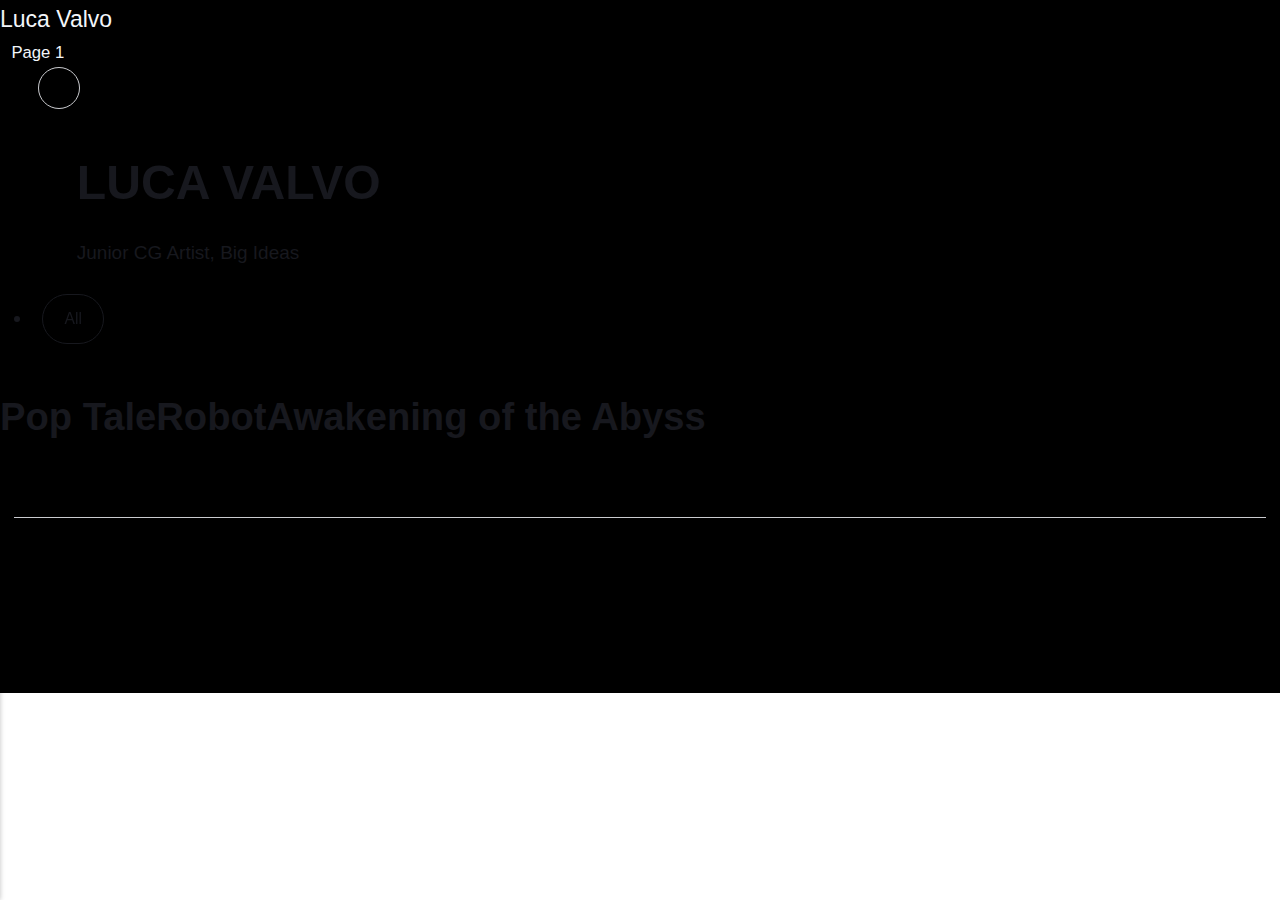
<file: index.html>
<!DOCTYPE html><html lang="en-gb"><head><meta charset="utf-8"><meta http-equiv="X-UA-Compatible" content="IE=edge"><meta name="viewport" content="width=device-width,initial-scale=1"><title>Luca Valvo</title><meta name="generator" content="Publii Open-Source CMS for Static Site"><link rel="canonical" href="https://crateluk.github.io/provasito/"><link rel="alternate" type="application/atom+xml" href="https://crateluk.github.io/provasito/feed.xml" title="Luca Valvo - RSS"><link rel="alternate" type="application/json" href="https://crateluk.github.io/provasito/feed.json" title="Luca Valvo - JSON"><meta property="og:title" content="Luca Valvo"><meta property="og:site_name" content="Luca Valvo"><meta property="og:description" content=""><meta property="og:url" content="https://crateluk.github.io/provasito/"><meta property="og:type" content="website"><link rel="preload" href="https://crateluk.github.io/provasito/assets/dynamic/fonts/faustina/faustina.woff2" as="font" type="font/woff2" crossorigin><link rel="preload" href="https://crateluk.github.io/provasito/assets/dynamic/fonts/faustina/faustina-italic.woff2" as="font" type="font/woff2" crossorigin><link rel="stylesheet" href="https://crateluk.github.io/provasito/assets/css/style.css?v=b083ce607c75a90e766f3f51a9e315c8"><script type="application/ld+json">{"@context":"http://schema.org","@type":"Organization","name":"Luca Valvo","url":"https://crateluk.github.io/provasito/","sameAs":["https://www.linkedin.com/in/luca-valvo-956465371/"]}</script><noscript><style>img[loading] {
                    opacity: 1;
                }</style></noscript><style>.canva-wrapper {
  position: relative;
  width: 100%;
  max-width: 100%;
  padding-bottom: 56.25%; /* rapporto 16:9 */
  overflow: hidden;
  border-radius: 16px;
}

.canva-wrapper iframe {
  position: absolute !important;
  top: 0;
  left: 0;
  width: 100% !important;
  height: 100% !important;
  border: 0;
}

.container {
    background: #000000 !important;
}
    
.header {
    background: #000000 !important;
}
    
 
.logo {
  color: #F3F6FA !important;
}

    
    
.navbar .navbar__menu li a,
.navbar .navbar__menu li span[aria-haspopup=true] {
  color: #F3F6FA;
}
    
    
}
.navbar .navbar__menu > li.active a,
.navbar .navbar__menu > li.active span, .navbar .navbar__menu > li.active-parent a,
.navbar .navbar__menu > li.active-parent span {
  color: #F3F6FA;
}</style></head><body class="home-template"><div class="container"><header class="header" id="js-header"><a href="https://crateluk.github.io/provasito/" class="logo">Luca Valvo</a><nav class="navbar js-navbar"><button class="navbar__toggle js-toggle" aria-label="Menu"><span class="navbar__toggle-box"><span class="navbar__toggle-inner">Menu</span></span></button><ul class="navbar__menu"><li><a href="https://crateluk.github.io/provasito/page-1/" title="page 1 link title" target="_self">Page 1</a></li></ul></nav><div class="search"><div class="search__overlay js-search-overlay"></div><button class="search__btn js-search-btn" aria-label="Search"><svg role="presentation" focusable="false" height="15" width="15"><use xlink:href="https://crateluk.github.io/provasito/assets/svg/svg-map.svg#search"/></svg></button></div></header><main><section class="hero wrapper"><h1>LUCA VALVO</h1><p>Junior CG Artist, Big Ideas</p></section><nav class="filter" aria-label="Content filters"><ul class="filter__button-group"><li><button class="filter__item is-active" data-filter="*">All</button></li></ul></nav><section class="l-col l-col--2"><article class="c-card"><a href="https://crateluk.github.io/provasito/1/" class="c-card__link"><div class="c-card__header"><img src="https://crateluk.github.io/provasito/media/posts/10/image-2.png" srcset="https://crateluk.github.io/provasito/media/posts/10/responsive/image-2-xs.png 300w, https://crateluk.github.io/provasito/media/posts/10/responsive/image-2-sm.png 480w, https://crateluk.github.io/provasito/media/posts/10/responsive/image-2-md.png 768w, https://crateluk.github.io/provasito/media/posts/10/responsive/image-2-lg.png 1024w, https://crateluk.github.io/provasito/media/posts/10/responsive/image-2-xl.png 1360w, https://crateluk.github.io/provasito/media/posts/10/responsive/image-2-2xl.png 1600w, https://crateluk.github.io/provasito/media/posts/10/responsive/image-2-sm2.png 375w" sizes="(min-width: 75em) 25vw, (min-width: 56.25em) 33vw, (min-width: 37.5em) 50vw, 100vw" loading="lazy" height="1432" width="2558" alt=""></div><div class="c-card__body"><div class="c-card__text"><h2>Pop Tale</h2></div></div></a></article><article class="c-card"><a href="https://crateluk.github.io/provasito/1-3/" class="c-card__link"><div class="c-card__header"><img src="https://crateluk.github.io/provasito/media/posts/12/valvo_luca_sh02_v001_f043.png" srcset="https://crateluk.github.io/provasito/media/posts/12/responsive/valvo_luca_sh02_v001_f043-xs.png 300w, https://crateluk.github.io/provasito/media/posts/12/responsive/valvo_luca_sh02_v001_f043-sm.png 480w, https://crateluk.github.io/provasito/media/posts/12/responsive/valvo_luca_sh02_v001_f043-md.png 768w, https://crateluk.github.io/provasito/media/posts/12/responsive/valvo_luca_sh02_v001_f043-lg.png 1024w, https://crateluk.github.io/provasito/media/posts/12/responsive/valvo_luca_sh02_v001_f043-xl.png 1360w, https://crateluk.github.io/provasito/media/posts/12/responsive/valvo_luca_sh02_v001_f043-2xl.png 1600w, https://crateluk.github.io/provasito/media/posts/12/responsive/valvo_luca_sh02_v001_f043-sm2.png 375w" sizes="(min-width: 75em) 25vw, (min-width: 56.25em) 33vw, (min-width: 37.5em) 50vw, 100vw" loading="lazy" height="1080" width="1920" alt=""></div><div class="c-card__body"><div class="c-card__text"><h2>Robot</h2></div></div></a></article><article class="c-card"><a href="https://crateluk.github.io/provasito/1-2/" class="c-card__link"><div class="c-card__header"><img src="https://crateluk.github.io/provasito/media/posts/11/Valvo_luca_unreal_007.png" srcset="https://crateluk.github.io/provasito/media/posts/11/responsive/Valvo_luca_unreal_007-xs.png 300w, https://crateluk.github.io/provasito/media/posts/11/responsive/Valvo_luca_unreal_007-sm.png 480w, https://crateluk.github.io/provasito/media/posts/11/responsive/Valvo_luca_unreal_007-md.png 768w, https://crateluk.github.io/provasito/media/posts/11/responsive/Valvo_luca_unreal_007-lg.png 1024w, https://crateluk.github.io/provasito/media/posts/11/responsive/Valvo_luca_unreal_007-xl.png 1360w, https://crateluk.github.io/provasito/media/posts/11/responsive/Valvo_luca_unreal_007-2xl.png 1600w, https://crateluk.github.io/provasito/media/posts/11/responsive/Valvo_luca_unreal_007-sm2.png 375w" sizes="(min-width: 75em) 25vw, (min-width: 56.25em) 33vw, (min-width: 37.5em) 50vw, 100vw" loading="lazy" height="1599" width="2559" alt=""></div><div class="c-card__body"><div class="c-card__text"><h2>Awakening of the Abyss</h2></div></div></a></article></section></main><footer class="footer"><div class="footer__copyright"></div><div class="footer__social"><a href="https://www.linkedin.com/in/luca-valvo-956465371/" class="linkedin" aria-label="LinkedIn"><svg class="icon"><use xlink:href="https://crateluk.github.io/provasito/assets/svg/svg-map.svg#linkedin"/></svg></a></div></footer></div><script defer="defer" src="https://crateluk.github.io/provasito/assets/js/scripts.min.js?v=4268bfae06e330d473c424d50f09abda"></script><script>window.publiiThemeMenuConfig={mobileMenuMode:'sidebar',animationSpeed:300,submenuWidth: 'auto',doubleClickTime:500,mobileMenuExpandableSubmenus:true,relatedContainerForOverlayMenuSelector:'.navbar'};</script><script defer="defer" src="https://crateluk.github.io/provasito/assets/js/isotope.pkgd.min.js?v=2afcff647ed260006faa71c8e779e8d4"></script><script>window.addEventListener("DOMContentLoaded",function(){var j=new Isotope(".l-col",{itemSelector:".c-card",percentPosition:true,layoutMode:"fitRows",transitionDuration:"0.6s",masonry:{columnWidth:".c-card"}});var g=document.querySelector(".filter__button-group");if(g){g.addEventListener("click",function(i){if(!matchesSelector(i.target,"button")){return}var k=i.target.getAttribute("data-filter");k=k;j.arrange({filter:k})});var b=document.querySelectorAll(".filter__button-group");for(var c=0,e=b.length;c<e;c++){var d=b[c];h(d)}function h(i){i.addEventListener("click",function(k){if(!matchesSelector(k.target,"button")){return}i.querySelector(".is-active").classList.remove("is-active");k.target.classList.add("is-active")})}}var a=document.querySelector(".l-col");var f=document.querySelectorAll(".c-card");a.classList.add("is-visible");j.revealItemElements(f)});</script><script>/*<![CDATA[*/var images=document.querySelectorAll("img[loading]");for(var i=0;i<images.length;i++){if(images[i].complete){images[i].classList.add("is-loaded")}else{images[i].addEventListener("load",function(){this.classList.add("is-loaded")},false)}};/*]]>*/</script><script>document.addEventListener("DOMContentLoaded", function() {
  const headers = document.querySelectorAll('.c-card__header');
  headers.forEach(header => {
    const img = header.querySelector('img');
    if(img && img.src) {
      header.style.backgroundImage = `url('${img.src}')`;
      img.style.display = 'none'; // nasconde l'immagine originale
    }
  });
});</script></body></html>
</file>
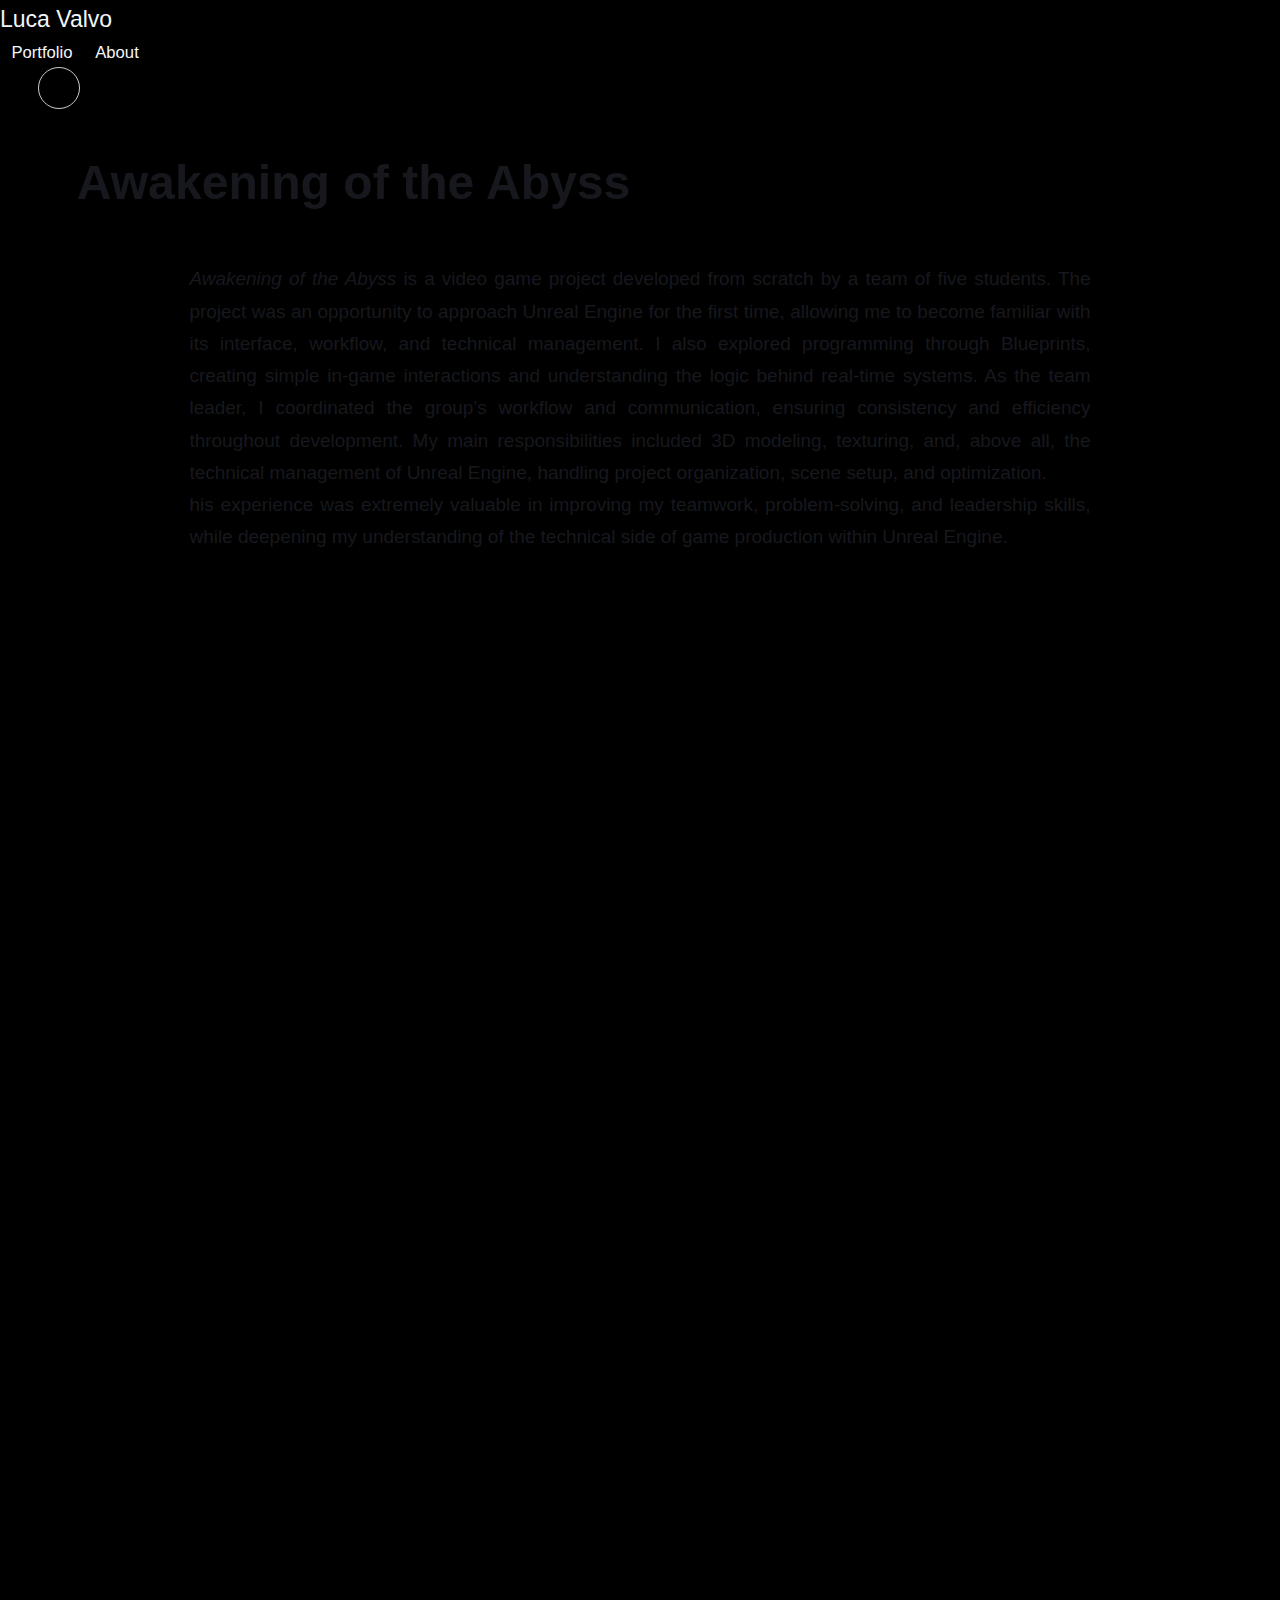
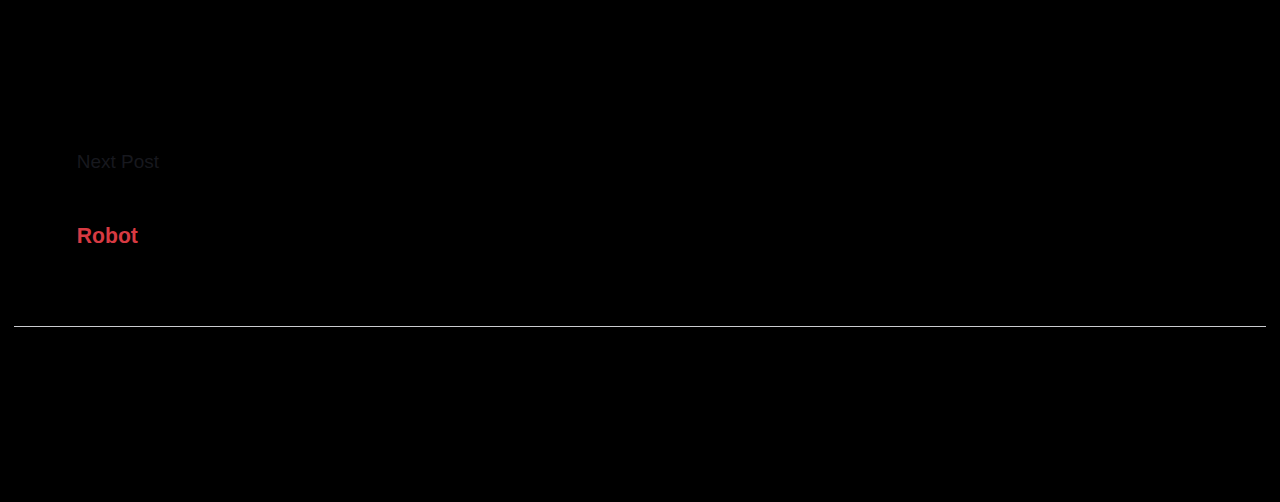
<file: 1-2/index.html>
<!DOCTYPE html><html lang="en-gb"><head><meta charset="utf-8"><meta http-equiv="X-UA-Compatible" content="IE=edge"><meta name="viewport" content="width=device-width,initial-scale=1"><title>Awakening of the Abyss - Luca Valvo</title><meta name="description" content="Awakening of the Abyss is a video game project developed from scratch&hellip;"><meta name="generator" content="Publii Open-Source CMS for Static Site"><script type="text/javascript" async src="https://www.googletagmanager.com/gtag/js?id=G-Q0M9ECX76S"></script><script type="text/javascript">window.dataLayer = window.dataLayer || [];
				  function gtag(){dataLayer.push(arguments);}
				  gtag('js', new Date());
				  gtag('config', 'G-Q0M9ECX76S' );</script><link rel="canonical" href="https://crateluk.github.io/provasito/1-2/"><link rel="alternate" type="application/atom+xml" href="https://crateluk.github.io/provasito/feed.xml" title="Luca Valvo - RSS"><link rel="alternate" type="application/json" href="https://crateluk.github.io/provasito/feed.json" title="Luca Valvo - JSON"><meta property="og:title" content="Awakening of the Abyss"><meta property="og:image" content="https://crateluk.github.io/provasito/media/posts/11/Valvo_luca_unreal_007.png"><meta property="og:image:width" content="2559"><meta property="og:image:height" content="1599"><meta property="og:site_name" content="Luca Valvo"><meta property="og:description" content="Awakening of the Abyss is a video game project developed from scratch&hellip;"><meta property="og:url" content="https://crateluk.github.io/provasito/1-2/"><meta property="og:type" content="article"><link rel="preload" href="https://crateluk.github.io/provasito/assets/dynamic/fonts/faustina/faustina.woff2" as="font" type="font/woff2" crossorigin><link rel="preload" href="https://crateluk.github.io/provasito/assets/dynamic/fonts/faustina/faustina-italic.woff2" as="font" type="font/woff2" crossorigin><link rel="stylesheet" href="https://crateluk.github.io/provasito/assets/css/style.css?v=89255e3046e5f7eaf8faafafa75d0df1"><script type="application/ld+json">{"@context":"http://schema.org","@type":"Article","mainEntityOfPage":{"@type":"WebPage","@id":"https://crateluk.github.io/provasito/1-2/"},"headline":"Awakening of the Abyss","datePublished":"2025-10-24T21:52+02:00","dateModified":"2025-10-24T23:45+02:00","image":{"@type":"ImageObject","url":"https://crateluk.github.io/provasito/media/posts/11/Valvo_luca_unreal_007.png","height":1599,"width":2559},"description":"Awakening of the Abyss is a video game project developed from scratch&hellip;","author":{"@type":"Person","name":"Luca","url":"https://crateluk.github.io/provasito/authors/luca/"},"publisher":{"@type":"Organization","name":"Luca"}}</script><noscript><style>img[loading] {
                    opacity: 1;
                }</style></noscript><style>.container {
    background: #000000 !important;
}
    
.header {
    background: #000000 !important;
}
    
 
.logo {
  color: #F3F6FA !important;
}

    
    
.navbar .navbar__menu li a,
.navbar .navbar__menu li span[aria-haspopup=true] {
  color: #F3F6FA;
}
    
    
}
.navbar .navbar__menu > li.active a,
.navbar .navbar__menu > li.active span, .navbar .navbar__menu > li.active-parent a,
.navbar .navbar__menu > li.active-parent span {
  color: #F3F6FA;
}</style></head><body class="post-template"><div class="container"><header class="header" id="js-header"><a href="https://crateluk.github.io/provasito/" class="logo">Luca Valvo</a><nav class="navbar js-navbar"><button class="navbar__toggle js-toggle" aria-label="Menu"><span class="navbar__toggle-box"><span class="navbar__toggle-inner">Menu</span></span></button><ul class="navbar__menu"><li class="active-parent has-submenu"><a href="https://crateluk.github.io/provasito/" title="Portfolio" target="_self" aria-haspopup="true">Portfolio</a><ul class="navbar__submenu level-2" aria-hidden="true"><li><a href="https://crateluk.github.io/provasito/1/" target="_self">Pop Tale</a></li><li><a href="https://crateluk.github.io/provasito/1-3/" target="_self">Robot</a></li><li class="active"><a href="https://crateluk.github.io/provasito/1-2/" title="Awakening of the Abyss" target="_self">Awakening of the Abyss</a></li></ul></li><li><a href="https://crateluk.github.io/provasito/page-1/" title="page 1 link title" target="_self">About</a></li></ul></nav><div class="search"><div class="search__overlay js-search-overlay"><form action="https://crateluk.github.io/provasito/search.html" class="search__form"><input class="search__input" type="search" name="q" placeholder="search..." aria-label="search..."></form></div><button class="search__btn js-search-btn" aria-label="Search"><svg role="presentation" focusable="false" height="15" width="15"><use xlink:href="https://crateluk.github.io/provasito/assets/svg/svg-map.svg#search"/></svg></button></div></header><main class="post"><article class="content wrapper"><header class="hero"><h1 class="content__title">Awakening of the Abyss</h1></header><figure class="content__featured-image post__image--normal" src="https://crateluk.github.io/provasito/media/posts/11/Valvo_luca_unreal_007.png" srcset="https://crateluk.github.io/provasito/media/posts/11/responsive/Valvo_luca_unreal_007-xs.png 300w ,https://crateluk.github.io/provasito/media/posts/11/responsive/Valvo_luca_unreal_007-sm.png 480w ,https://crateluk.github.io/provasito/media/posts/11/responsive/Valvo_luca_unreal_007-md.png 768w ,https://crateluk.github.io/provasito/media/posts/11/responsive/Valvo_luca_unreal_007-lg.png 1024w ,https://crateluk.github.io/provasito/media/posts/11/responsive/Valvo_luca_unreal_007-xl.png 1360w ,https://crateluk.github.io/provasito/media/posts/11/responsive/Valvo_luca_unreal_007-2xl.png 1600w ,https://crateluk.github.io/provasito/media/posts/11/responsive/Valvo_luca_unreal_007-sm2.png 375w" sizes="(max-width: 1600px) 100vw, 1600px" loading="eager" height="1599" width="2559" alt=""></figure><div class="content__entry"><p style="text-align: justify; text-justify: inter-word; margin: 0 auto; width: 80%;"><em>Awakening of the Abyss</em> is a video game project developed from scratch by a team of five students. The project was an opportunity to approach Unreal Engine for the first time, allowing me to become familiar with its interface, workflow, and technical management. I also explored programming through Blueprints, creating simple in-game interactions and understanding the logic behind real-time systems. As the team leader, I coordinated the group’s workflow and communication, ensuring consistency and efficiency throughout development. My main responsibilities included 3D modeling, texturing, and, above all, the technical management of Unreal Engine, handling project organization, scene setup, and optimization.</p><p style="text-align: justify; text-justify: inter-word; margin: 0 auto; width: 80%;">his experience was extremely valuable in improving my teamwork, problem-solving, and leadership skills, while deepening my understanding of the technical side of game production within Unreal Engine.</p><div> </div><div class="canva-wrapper"><div class="post__iframe"><iframe width="1920" height="1080" style="width: 811px; height: 456px; border: none; border-radius: 16px; overflow: hidden;" src="https://www.canva.com/design/DAG2vG-W6Hk/eSBtCC4MP0_kqSOzlJ28WA/watch?embed" allowfullscreen="allowfullscreen" loading="lazy"></iframe></div> </div><p style="text-align: justify; text-justify: inter-word; margin: 0 auto; width: 80%;"></p><div class="canva-wrapper"> </div><div> </div><div> </div></div><footer class="content__footer"><div class="content__footer__col"><div class="content__share"><a href="https://www.facebook.com/sharer/sharer.php?u=https%3A%2F%2Fcrateluk.github.io%2Fprovasito%2F1-2%2F" class="js-share facebook" aria-label="Share with Facebook" rel="nofollow noopener noreferrer"><svg class="icon"><use xlink:href="https://crateluk.github.io/provasito/assets/svg/svg-map.svg#facebook"/></svg></a></div></div><nav class="content__nav"><div class="content__nav__next">Next Post<h5><a href="https://crateluk.github.io/provasito/1-3/" class="invert" rel="next">Robot</a></h5></div></nav></footer></article></main><footer class="footer"><div class="footer__copyright"></div><div class="footer__social"><a href="https://www.linkedin.com/in/luca-valvo-956465371/" class="linkedin" aria-label="LinkedIn"><svg class="icon"><use xlink:href="https://crateluk.github.io/provasito/assets/svg/svg-map.svg#linkedin"/></svg></a></div></footer></div><script defer="defer" src="https://crateluk.github.io/provasito/assets/js/scripts.min.js?v=4268bfae06e330d473c424d50f09abda"></script><script>window.publiiThemeMenuConfig={mobileMenuMode:'sidebar',animationSpeed:300,submenuWidth: 'auto',doubleClickTime:500,mobileMenuExpandableSubmenus:true,relatedContainerForOverlayMenuSelector:'.navbar'};</script><script>/*<![CDATA[*/var images=document.querySelectorAll("img[loading]");for(var i=0;i<images.length;i++){if(images[i].complete){images[i].classList.add("is-loaded")}else{images[i].addEventListener("load",function(){this.classList.add("is-loaded")},false)}};/*]]>*/</script><script>document.addEventListener("DOMContentLoaded", function() {
  const headers = document.querySelectorAll('.c-card__header');
  headers.forEach(header => {
    const img = header.querySelector('img');
    if(img && img.src) {
      header.style.backgroundImage = `url('${img.src}')`;
      img.style.display = 'none'; // nasconde l'immagine originale
    }
  });
});</script></body></html>
</file>
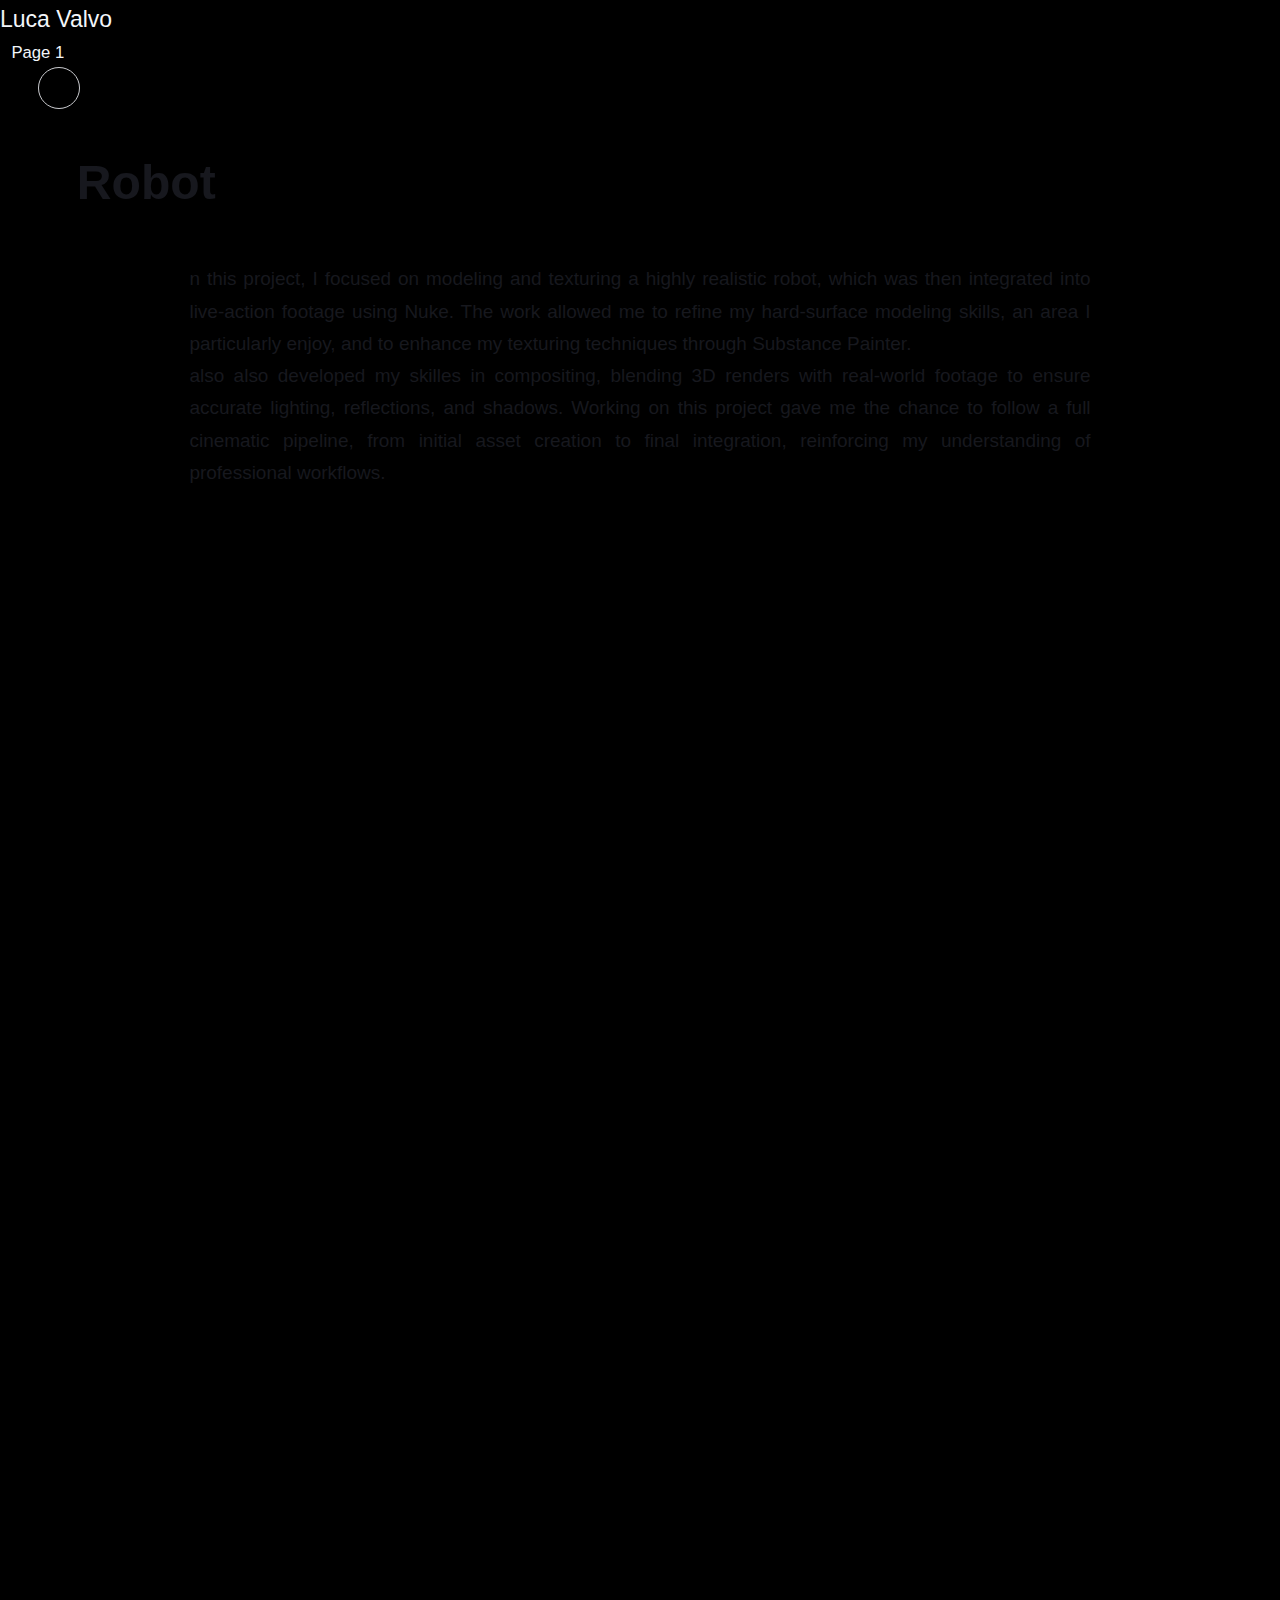
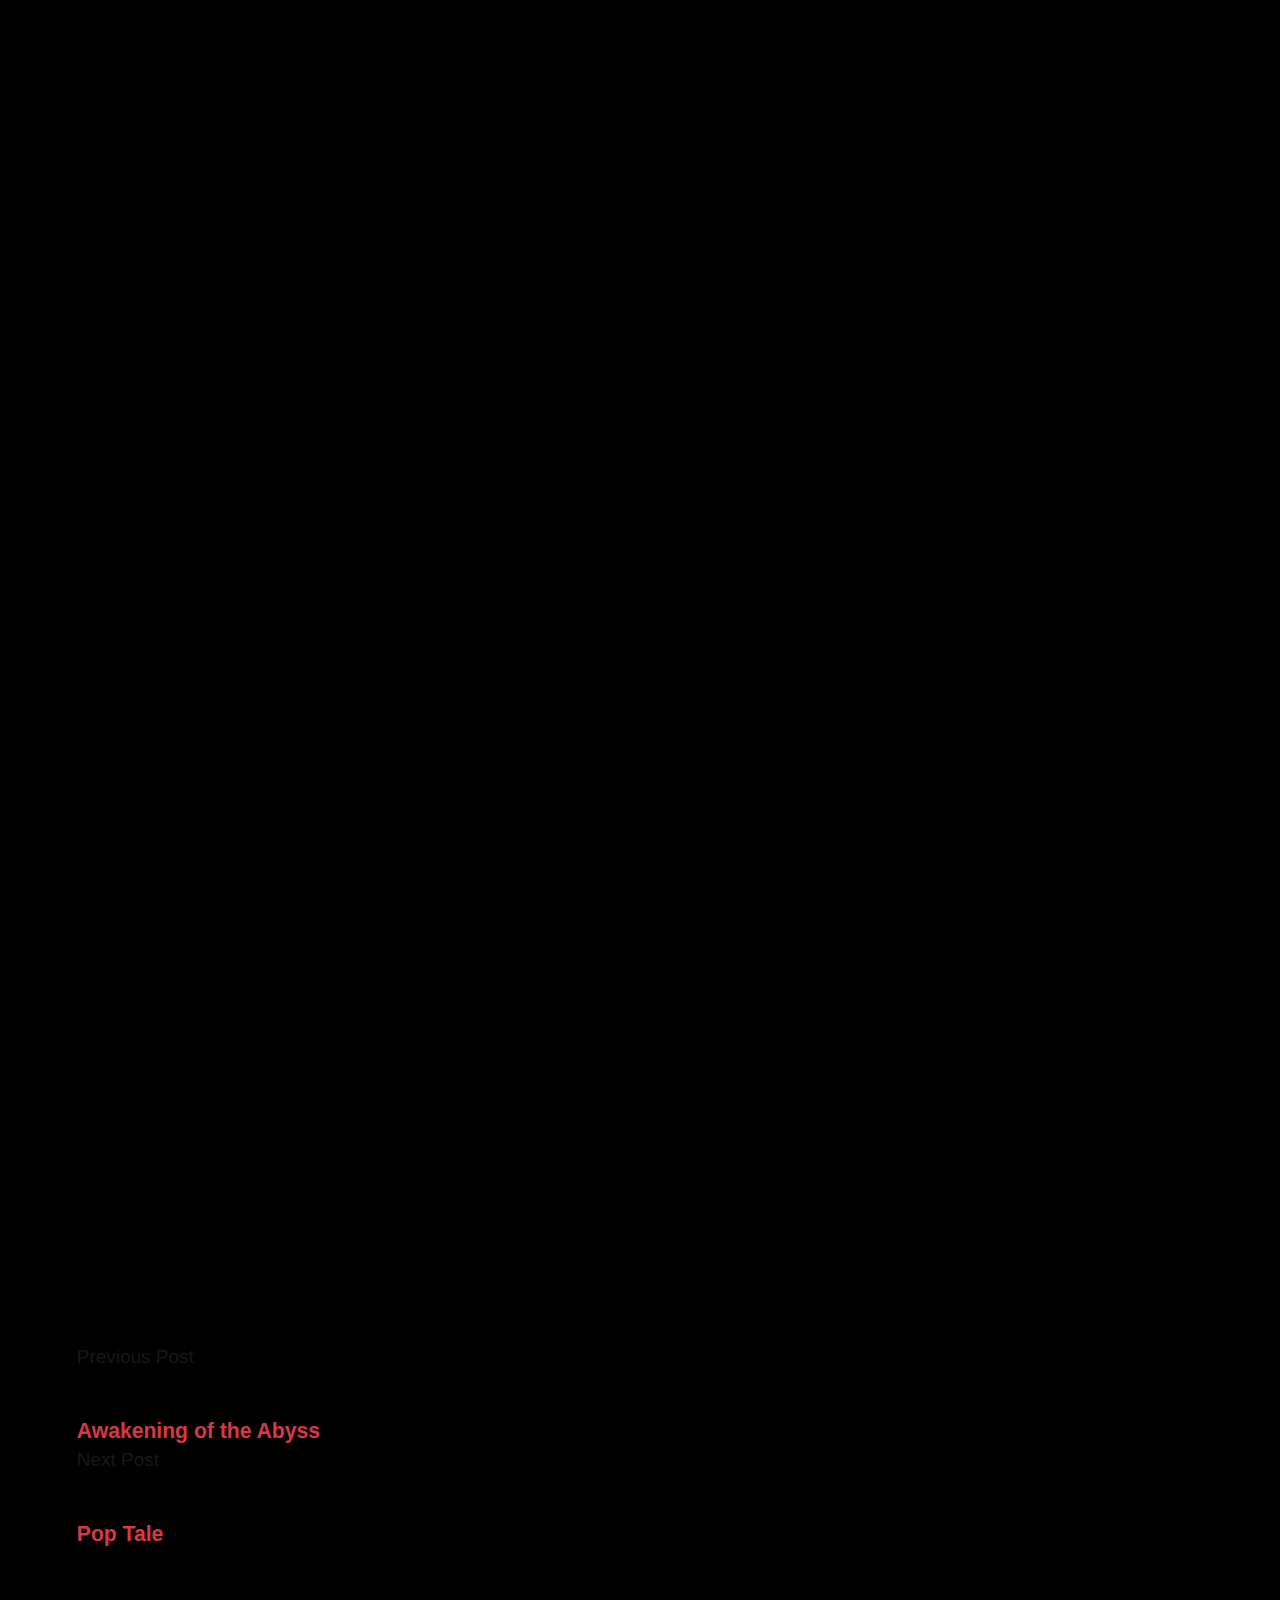
<file: 1-3/index.html>
<!DOCTYPE html><html lang="en-gb"><head><meta charset="utf-8"><meta http-equiv="X-UA-Compatible" content="IE=edge"><meta name="viewport" content="width=device-width,initial-scale=1"><title>Robot - Luca Valvo</title><meta name="description" content="n this project, I focused on modeling and texturing a highly realistic&hellip;"><meta name="generator" content="Publii Open-Source CMS for Static Site"><link rel="canonical" href="https://crateluk.github.io/provasito/1-3/"><link rel="alternate" type="application/atom+xml" href="https://crateluk.github.io/provasito/feed.xml" title="Luca Valvo - RSS"><link rel="alternate" type="application/json" href="https://crateluk.github.io/provasito/feed.json" title="Luca Valvo - JSON"><meta property="og:title" content="Robot"><meta property="og:image" content="https://crateluk.github.io/provasito/media/posts/12/valvo_luca_sh02_v001_f043.png"><meta property="og:image:width" content="1920"><meta property="og:image:height" content="1080"><meta property="og:site_name" content="Luca Valvo"><meta property="og:description" content="n this project, I focused on modeling and texturing a highly realistic&hellip;"><meta property="og:url" content="https://crateluk.github.io/provasito/1-3/"><meta property="og:type" content="article"><link rel="preload" href="https://crateluk.github.io/provasito/assets/dynamic/fonts/faustina/faustina.woff2" as="font" type="font/woff2" crossorigin><link rel="preload" href="https://crateluk.github.io/provasito/assets/dynamic/fonts/faustina/faustina-italic.woff2" as="font" type="font/woff2" crossorigin><link rel="stylesheet" href="https://crateluk.github.io/provasito/assets/css/style.css?v=b083ce607c75a90e766f3f51a9e315c8"><script type="application/ld+json">{"@context":"http://schema.org","@type":"Article","mainEntityOfPage":{"@type":"WebPage","@id":"https://crateluk.github.io/provasito/1-3/"},"headline":"Robot","datePublished":"2025-10-24T21:51+02:00","dateModified":"2025-10-24T22:54+02:00","image":{"@type":"ImageObject","url":"https://crateluk.github.io/provasito/media/posts/12/valvo_luca_sh02_v001_f043.png","height":1080,"width":1920},"description":"n this project, I focused on modeling and texturing a highly realistic&hellip;","author":{"@type":"Person","name":"Luca","url":"https://crateluk.github.io/provasito/authors/luca/"},"publisher":{"@type":"Organization","name":"Luca"}}</script><noscript><style>img[loading] {
                    opacity: 1;
                }</style></noscript><style>.canva-wrapper {
  position: relative;
  width: 100%;
  max-width: 100%;
  padding-bottom: 56.25%; /* rapporto 16:9 */
  overflow: hidden;
  border-radius: 16px;
}

.canva-wrapper iframe {
  position: absolute !important;
  top: 0;
  left: 0;
  width: 100% !important;
  height: 100% !important;
  border: 0;
}

.container {
    background: #000000 !important;
}
    
.header {
    background: #000000 !important;
}
    
 
.logo {
  color: #F3F6FA !important;
}

    
    
.navbar .navbar__menu li a,
.navbar .navbar__menu li span[aria-haspopup=true] {
  color: #F3F6FA;
}
    
    
}
.navbar .navbar__menu > li.active a,
.navbar .navbar__menu > li.active span, .navbar .navbar__menu > li.active-parent a,
.navbar .navbar__menu > li.active-parent span {
  color: #F3F6FA;
}</style></head><body class="post-template"><div class="container"><header class="header" id="js-header"><a href="https://crateluk.github.io/provasito/" class="logo">Luca Valvo</a><nav class="navbar js-navbar"><button class="navbar__toggle js-toggle" aria-label="Menu"><span class="navbar__toggle-box"><span class="navbar__toggle-inner">Menu</span></span></button><ul class="navbar__menu"><li><a href="https://crateluk.github.io/provasito/page-1/" title="page 1 link title" target="_self">Page 1</a></li></ul></nav><div class="search"><div class="search__overlay js-search-overlay"></div><button class="search__btn js-search-btn" aria-label="Search"><svg role="presentation" focusable="false" height="15" width="15"><use xlink:href="https://crateluk.github.io/provasito/assets/svg/svg-map.svg#search"/></svg></button></div></header><main class="post"><article class="content wrapper"><header class="hero"><h1 class="content__title">Robot</h1></header><figure class="content__featured-image post__image--normal" src="https://crateluk.github.io/provasito/media/posts/12/valvo_luca_sh02_v001_f043.png" srcset="https://crateluk.github.io/provasito/media/posts/12/responsive/valvo_luca_sh02_v001_f043-xs.png 300w ,https://crateluk.github.io/provasito/media/posts/12/responsive/valvo_luca_sh02_v001_f043-sm.png 480w ,https://crateluk.github.io/provasito/media/posts/12/responsive/valvo_luca_sh02_v001_f043-md.png 768w ,https://crateluk.github.io/provasito/media/posts/12/responsive/valvo_luca_sh02_v001_f043-lg.png 1024w ,https://crateluk.github.io/provasito/media/posts/12/responsive/valvo_luca_sh02_v001_f043-xl.png 1360w ,https://crateluk.github.io/provasito/media/posts/12/responsive/valvo_luca_sh02_v001_f043-2xl.png 1600w ,https://crateluk.github.io/provasito/media/posts/12/responsive/valvo_luca_sh02_v001_f043-sm2.png 375w" sizes="(max-width: 1600px) 100vw, 1600px" loading="eager" height="1080" width="1920" alt=""></figure><div class="content__entry"><p style="text-align: justify; text-justify: inter-word; margin: 0 auto; width: 80%;">n this project, I focused on modeling and texturing a highly realistic robot, which was then integrated into live-action footage using Nuke. The work allowed me to refine my hard-surface modeling skills, an area I particularly enjoy, and to enhance my texturing techniques through Substance Painter.</p><p style="text-align: justify; text-justify: inter-word; margin: 0 auto; width: 80%;">also also developed my skilles in compositing, blending 3D renders with real-world footage to ensure accurate lighting, reflections, and shadows. Working on this project gave me the chance to follow a full cinematic pipeline, from initial asset creation to final integration, reinforcing my understanding of professional workflows.</p><p> </p><div class="canva-wrapper"><div class="post__iframe"><iframe width="1920" height="1080" style="width: 811px; height: 456px; border: none; border-radius: 16px; overflow: hidden;" src="https://www.canva.com/design/DAG2vGCYZgw/VE-p5h0dPTFEu6FtB2f3uw/watch?embed" allowfullscreen="allowfullscreen" loading="lazy"></iframe></div></div><p style="text-align: justify; text-justify: inter-word; margin: 0 auto; width: 80%;"></p><div class="canva-wrapper"> </div><div> </div><div> </div></div><footer class="content__footer"><div class="content__footer__col"><div class="content__share"><a href="https://www.facebook.com/sharer/sharer.php?u=https%3A%2F%2Fcrateluk.github.io%2Fprovasito%2F1-3%2F" class="js-share facebook" aria-label="Share with Facebook" rel="nofollow noopener noreferrer"><svg class="icon"><use xlink:href="https://crateluk.github.io/provasito/assets/svg/svg-map.svg#facebook"/></svg></a></div></div><nav class="content__nav"><div class="content__nav__prev">Previous Post<h5><a href="https://crateluk.github.io/provasito/1-2/" class="invert" rel="prev">Awakening of the Abyss</a></h5></div><div class="content__nav__next">Next Post<h5><a href="https://crateluk.github.io/provasito/1/" class="invert" rel="next">Pop Tale</a></h5></div></nav></footer></article></main><footer class="footer"><div class="footer__copyright"></div><div class="footer__social"><a href="https://www.linkedin.com/in/luca-valvo-956465371/" class="linkedin" aria-label="LinkedIn"><svg class="icon"><use xlink:href="https://crateluk.github.io/provasito/assets/svg/svg-map.svg#linkedin"/></svg></a></div></footer></div><script defer="defer" src="https://crateluk.github.io/provasito/assets/js/scripts.min.js?v=4268bfae06e330d473c424d50f09abda"></script><script>window.publiiThemeMenuConfig={mobileMenuMode:'sidebar',animationSpeed:300,submenuWidth: 'auto',doubleClickTime:500,mobileMenuExpandableSubmenus:true,relatedContainerForOverlayMenuSelector:'.navbar'};</script><script>/*<![CDATA[*/var images=document.querySelectorAll("img[loading]");for(var i=0;i<images.length;i++){if(images[i].complete){images[i].classList.add("is-loaded")}else{images[i].addEventListener("load",function(){this.classList.add("is-loaded")},false)}};/*]]>*/</script><script>document.addEventListener("DOMContentLoaded", function() {
  const headers = document.querySelectorAll('.c-card__header');
  headers.forEach(header => {
    const img = header.querySelector('img');
    if(img && img.src) {
      header.style.backgroundImage = `url('${img.src}')`;
      img.style.display = 'none'; // nasconde l'immagine originale
    }
  });
});</script></body></html>
</file>
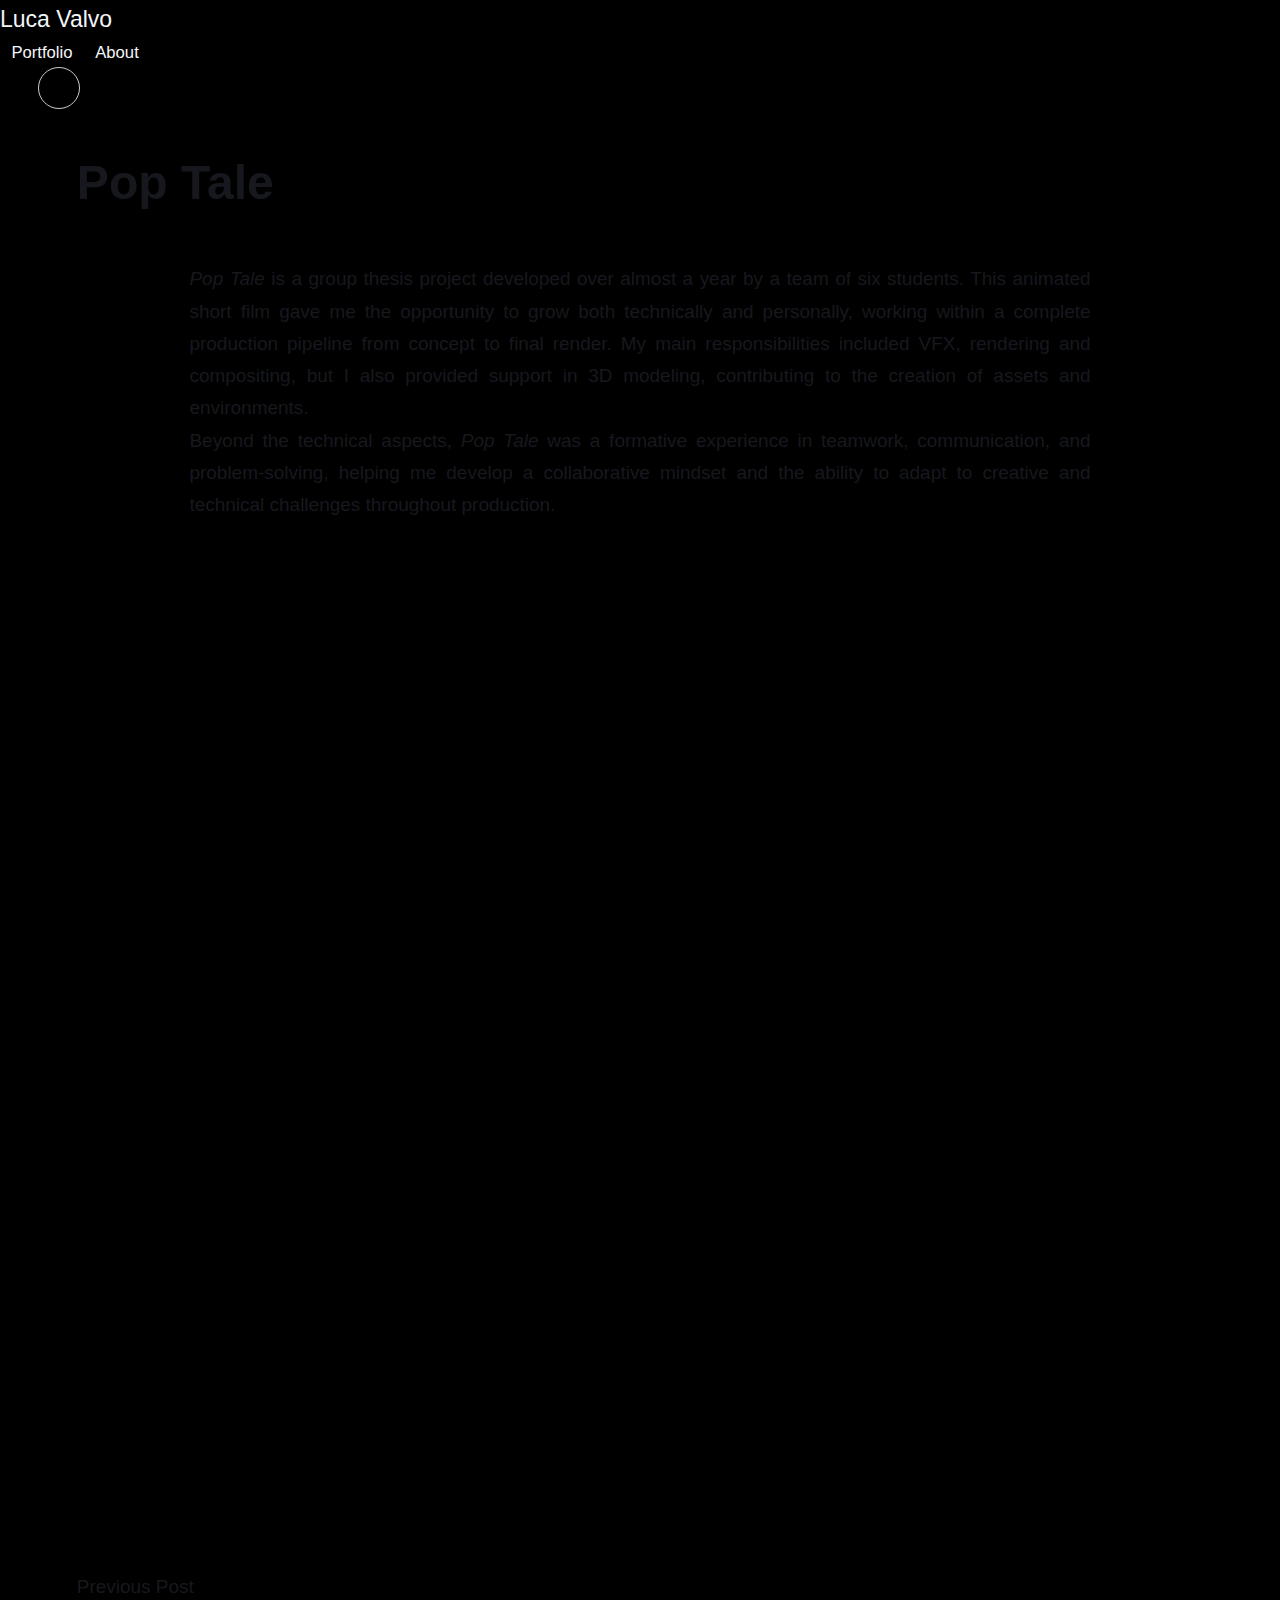
<file: 1/index.html>
<!DOCTYPE html><html lang="en-gb"><head><meta charset="utf-8"><meta http-equiv="X-UA-Compatible" content="IE=edge"><meta name="viewport" content="width=device-width,initial-scale=1"><title>Pop Tale - Luca Valvo</title><meta name="description" content="Pop Tale is a group thesis project developed over almost a year&hellip;"><meta name="generator" content="Publii Open-Source CMS for Static Site"><script type="text/javascript" async src="https://www.googletagmanager.com/gtag/js?id=G-Q0M9ECX76S"></script><script type="text/javascript">window.dataLayer = window.dataLayer || [];
				  function gtag(){dataLayer.push(arguments);}
				  gtag('js', new Date());
				  gtag('config', 'G-Q0M9ECX76S' );</script><link rel="canonical" href="https://crateluk.github.io/provasito/1/"><link rel="alternate" type="application/atom+xml" href="https://crateluk.github.io/provasito/feed.xml" title="Luca Valvo - RSS"><link rel="alternate" type="application/json" href="https://crateluk.github.io/provasito/feed.json" title="Luca Valvo - JSON"><meta property="og:title" content="Pop Tale"><meta property="og:image" content="https://crateluk.github.io/provasito/media/posts/10/image-2.png"><meta property="og:image:width" content="2558"><meta property="og:image:height" content="1432"><meta property="og:site_name" content="Luca Valvo"><meta property="og:description" content="Pop Tale is a group thesis project developed over almost a year&hellip;"><meta property="og:url" content="https://crateluk.github.io/provasito/1/"><meta property="og:type" content="article"><link rel="preload" href="https://crateluk.github.io/provasito/assets/dynamic/fonts/faustina/faustina.woff2" as="font" type="font/woff2" crossorigin><link rel="preload" href="https://crateluk.github.io/provasito/assets/dynamic/fonts/faustina/faustina-italic.woff2" as="font" type="font/woff2" crossorigin><link rel="stylesheet" href="https://crateluk.github.io/provasito/assets/css/style.css?v=89255e3046e5f7eaf8faafafa75d0df1"><script type="application/ld+json">{"@context":"http://schema.org","@type":"Article","mainEntityOfPage":{"@type":"WebPage","@id":"https://crateluk.github.io/provasito/1/"},"headline":"Pop Tale","datePublished":"2025-10-23T23:55+02:00","dateModified":"2025-10-24T22:11+02:00","image":{"@type":"ImageObject","url":"https://crateluk.github.io/provasito/media/posts/10/image-2.png","height":1432,"width":2558},"description":"Pop Tale is a group thesis project developed over almost a year&hellip;","author":{"@type":"Person","name":"Luca","url":"https://crateluk.github.io/provasito/authors/luca/"},"publisher":{"@type":"Organization","name":"Luca"}}</script><noscript><style>img[loading] {
                    opacity: 1;
                }</style></noscript><style>.container {
    background: #000000 !important;
}
    
.header {
    background: #000000 !important;
}
    
 
.logo {
  color: #F3F6FA !important;
}

    
    
.navbar .navbar__menu li a,
.navbar .navbar__menu li span[aria-haspopup=true] {
  color: #F3F6FA;
}
    
    
}
.navbar .navbar__menu > li.active a,
.navbar .navbar__menu > li.active span, .navbar .navbar__menu > li.active-parent a,
.navbar .navbar__menu > li.active-parent span {
  color: #F3F6FA;
}</style></head><body class="post-template"><div class="container"><header class="header" id="js-header"><a href="https://crateluk.github.io/provasito/" class="logo">Luca Valvo</a><nav class="navbar js-navbar"><button class="navbar__toggle js-toggle" aria-label="Menu"><span class="navbar__toggle-box"><span class="navbar__toggle-inner">Menu</span></span></button><ul class="navbar__menu"><li class="active-parent has-submenu"><a href="https://crateluk.github.io/provasito/" title="Portfolio" target="_self" aria-haspopup="true">Portfolio</a><ul class="navbar__submenu level-2" aria-hidden="true"><li class="active"><a href="https://crateluk.github.io/provasito/1/" target="_self">Pop Tale</a></li><li><a href="https://crateluk.github.io/provasito/1-3/" target="_self">Robot</a></li><li><a href="https://crateluk.github.io/provasito/1-2/" title="Awakening of the Abyss" target="_self">Awakening of the Abyss</a></li></ul></li><li><a href="https://crateluk.github.io/provasito/page-1/" title="page 1 link title" target="_self">About</a></li></ul></nav><div class="search"><div class="search__overlay js-search-overlay"><form action="https://crateluk.github.io/provasito/search.html" class="search__form"><input class="search__input" type="search" name="q" placeholder="search..." aria-label="search..."></form></div><button class="search__btn js-search-btn" aria-label="Search"><svg role="presentation" focusable="false" height="15" width="15"><use xlink:href="https://crateluk.github.io/provasito/assets/svg/svg-map.svg#search"/></svg></button></div></header><main class="post"><article class="content wrapper"><header class="hero"><h1 class="content__title">Pop Tale</h1></header><figure class="content__featured-image post__image--normal" src="https://crateluk.github.io/provasito/media/posts/10/image-2.png" srcset="https://crateluk.github.io/provasito/media/posts/10/responsive/image-2-xs.png 300w ,https://crateluk.github.io/provasito/media/posts/10/responsive/image-2-sm.png 480w ,https://crateluk.github.io/provasito/media/posts/10/responsive/image-2-md.png 768w ,https://crateluk.github.io/provasito/media/posts/10/responsive/image-2-lg.png 1024w ,https://crateluk.github.io/provasito/media/posts/10/responsive/image-2-xl.png 1360w ,https://crateluk.github.io/provasito/media/posts/10/responsive/image-2-2xl.png 1600w ,https://crateluk.github.io/provasito/media/posts/10/responsive/image-2-sm2.png 375w" sizes="(max-width: 1600px) 100vw, 1600px" loading="eager" height="1432" width="2558" alt=""></figure><div class="content__entry"><p style="text-align: justify; text-justify: inter-word; margin: 0 auto; width: 80%;"><em>Pop Tale</em> is a group thesis project developed over almost a year by a team of six students. This animated short film gave me the opportunity to grow both technically and personally, working within a complete production pipeline from concept to final render. My main responsibilities included VFX, rendering and compositing, but I also provided support in 3D modeling, contributing to the creation of assets and environments.</p><p style="text-align: justify; text-justify: inter-word; margin: 0 auto; width: 80%;">Beyond the technical aspects, <em>Pop Tale</em> was a formative experience in teamwork, communication, and problem-solving, helping me develop a collaborative mindset and the ability to adapt to creative and technical challenges throughout production.</p><p> </p><div class="canva-wrapper"><div class="post__iframe"><iframe width="1920" height="1080" style="width: 811px; height: 456px; border: none; border-radius: 16px; overflow: hidden;" src="https://www.canva.com/design/DAG2n2J_UQ0/J5ha65cb0iFy68cyOoNzFw/watch?embed" allowfullscreen="allowfullscreen" loading="lazy"></iframe></div></div><p style="text-align: justify; text-justify: inter-word; margin: 0 auto; width: 80%;"></p></div><footer class="content__footer"><div class="content__footer__col"><div class="content__share"><a href="https://www.facebook.com/sharer/sharer.php?u=https%3A%2F%2Fcrateluk.github.io%2Fprovasito%2F1%2F" class="js-share facebook" aria-label="Share with Facebook" rel="nofollow noopener noreferrer"><svg class="icon"><use xlink:href="https://crateluk.github.io/provasito/assets/svg/svg-map.svg#facebook"/></svg></a></div></div><nav class="content__nav"><div class="content__nav__prev">Previous Post<h5><a href="https://crateluk.github.io/provasito/1-3/" class="invert" rel="prev">Robot</a></h5></div></nav></footer></article></main><footer class="footer"><div class="footer__copyright"></div><div class="footer__social"><a href="https://www.linkedin.com/in/luca-valvo-956465371/" class="linkedin" aria-label="LinkedIn"><svg class="icon"><use xlink:href="https://crateluk.github.io/provasito/assets/svg/svg-map.svg#linkedin"/></svg></a></div></footer></div><script defer="defer" src="https://crateluk.github.io/provasito/assets/js/scripts.min.js?v=4268bfae06e330d473c424d50f09abda"></script><script>window.publiiThemeMenuConfig={mobileMenuMode:'sidebar',animationSpeed:300,submenuWidth: 'auto',doubleClickTime:500,mobileMenuExpandableSubmenus:true,relatedContainerForOverlayMenuSelector:'.navbar'};</script><script>/*<![CDATA[*/var images=document.querySelectorAll("img[loading]");for(var i=0;i<images.length;i++){if(images[i].complete){images[i].classList.add("is-loaded")}else{images[i].addEventListener("load",function(){this.classList.add("is-loaded")},false)}};/*]]>*/</script><script>document.addEventListener("DOMContentLoaded", function() {
  const headers = document.querySelectorAll('.c-card__header');
  headers.forEach(header => {
    const img = header.querySelector('img');
    if(img && img.src) {
      header.style.backgroundImage = `url('${img.src}')`;
      img.style.display = 'none'; // nasconde l'immagine originale
    }
  });
});</script></body></html>
</file>
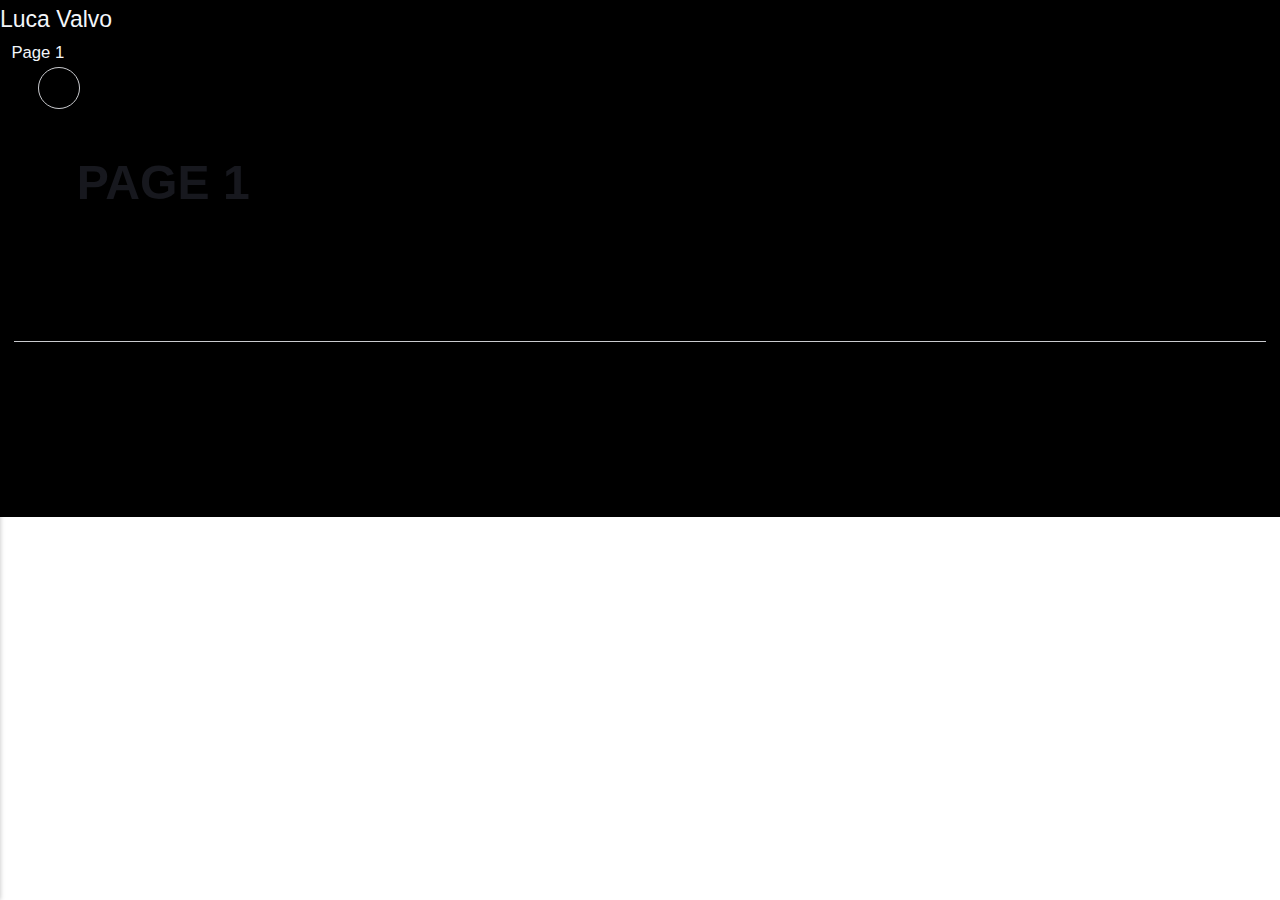
<file: page-1/index.html>
<!DOCTYPE html><html lang="en-gb"><head><meta charset="utf-8"><meta http-equiv="X-UA-Compatible" content="IE=edge"><meta name="viewport" content="width=device-width,initial-scale=1"><title>PAGE 1 - Luca Valvo</title><meta name="generator" content="Publii Open-Source CMS for Static Site"><link rel="canonical" href="https://crateluk.github.io/provasito/page-1/"><link rel="alternate" type="application/atom+xml" href="https://crateluk.github.io/provasito/feed.xml" title="Luca Valvo - RSS"><link rel="alternate" type="application/json" href="https://crateluk.github.io/provasito/feed.json" title="Luca Valvo - JSON"><meta property="og:title" content="PAGE 1"><meta property="og:site_name" content="Luca Valvo"><meta property="og:description" content=""><meta property="og:url" content="https://crateluk.github.io/provasito/page-1/"><meta property="og:type" content="article"><link rel="preload" href="https://crateluk.github.io/provasito/assets/dynamic/fonts/faustina/faustina.woff2" as="font" type="font/woff2" crossorigin><link rel="preload" href="https://crateluk.github.io/provasito/assets/dynamic/fonts/faustina/faustina-italic.woff2" as="font" type="font/woff2" crossorigin><link rel="stylesheet" href="https://crateluk.github.io/provasito/assets/css/style.css?v=b083ce607c75a90e766f3f51a9e315c8"><script type="application/ld+json">{"@context":"http://schema.org","@type":"Article","mainEntityOfPage":{"@type":"WebPage","@id":"https://crateluk.github.io/provasito/page-1/"},"headline":"PAGE 1","datePublished":"2025-10-23T23:53+02:00","dateModified":"2025-10-23T23:53+02:00","description":"","author":{"@type":"Person","name":"Luca","url":"https://crateluk.github.io/provasito/authors/luca/"},"publisher":{"@type":"Organization","name":"Luca"}}</script><noscript><style>img[loading] {
                    opacity: 1;
                }</style></noscript><style>.canva-wrapper {
  position: relative;
  width: 100%;
  max-width: 100%;
  padding-bottom: 56.25%; /* rapporto 16:9 */
  overflow: hidden;
  border-radius: 16px;
}

.canva-wrapper iframe {
  position: absolute !important;
  top: 0;
  left: 0;
  width: 100% !important;
  height: 100% !important;
  border: 0;
}

.container {
    background: #000000 !important;
}
    
.header {
    background: #000000 !important;
}
    
 
.logo {
  color: #F3F6FA !important;
}

    
    
.navbar .navbar__menu li a,
.navbar .navbar__menu li span[aria-haspopup=true] {
  color: #F3F6FA;
}
    
    
}
.navbar .navbar__menu > li.active a,
.navbar .navbar__menu > li.active span, .navbar .navbar__menu > li.active-parent a,
.navbar .navbar__menu > li.active-parent span {
  color: #F3F6FA;
}</style></head><body class="page-template"><div class="container"><header class="header" id="js-header"><a href="https://crateluk.github.io/provasito/" class="logo">Luca Valvo</a><nav class="navbar js-navbar"><button class="navbar__toggle js-toggle" aria-label="Menu"><span class="navbar__toggle-box"><span class="navbar__toggle-inner">Menu</span></span></button><ul class="navbar__menu"><li class="active"><a href="https://crateluk.github.io/provasito/page-1/" title="page 1 link title" target="_self">Page 1</a></li></ul></nav><div class="search"><div class="search__overlay js-search-overlay"></div><button class="search__btn js-search-btn" aria-label="Search"><svg role="presentation" focusable="false" height="15" width="15"><use xlink:href="https://crateluk.github.io/provasito/assets/svg/svg-map.svg#search"/></svg></button></div></header><main class="page"><article class="content wrapper"><header class="hero"><h1 class="content__title">PAGE 1</h1></header><div class="content__entry"></div></article></main><footer class="footer"><div class="footer__copyright"></div><div class="footer__social"><a href="https://www.linkedin.com/in/luca-valvo-956465371/" class="linkedin" aria-label="LinkedIn"><svg class="icon"><use xlink:href="https://crateluk.github.io/provasito/assets/svg/svg-map.svg#linkedin"/></svg></a></div></footer></div><script defer="defer" src="https://crateluk.github.io/provasito/assets/js/scripts.min.js?v=4268bfae06e330d473c424d50f09abda"></script><script>window.publiiThemeMenuConfig={mobileMenuMode:'sidebar',animationSpeed:300,submenuWidth: 'auto',doubleClickTime:500,mobileMenuExpandableSubmenus:true,relatedContainerForOverlayMenuSelector:'.navbar'};</script><script>/*<![CDATA[*/var images=document.querySelectorAll("img[loading]");for(var i=0;i<images.length;i++){if(images[i].complete){images[i].classList.add("is-loaded")}else{images[i].addEventListener("load",function(){this.classList.add("is-loaded")},false)}};/*]]>*/</script><script>document.addEventListener("DOMContentLoaded", function() {
  const headers = document.querySelectorAll('.c-card__header');
  headers.forEach(header => {
    const img = header.querySelector('img');
    if(img && img.src) {
      header.style.backgroundImage = `url('${img.src}')`;
      img.style.display = 'none'; // nasconde l'immagine originale
    }
  });
});</script></body></html>
</file>
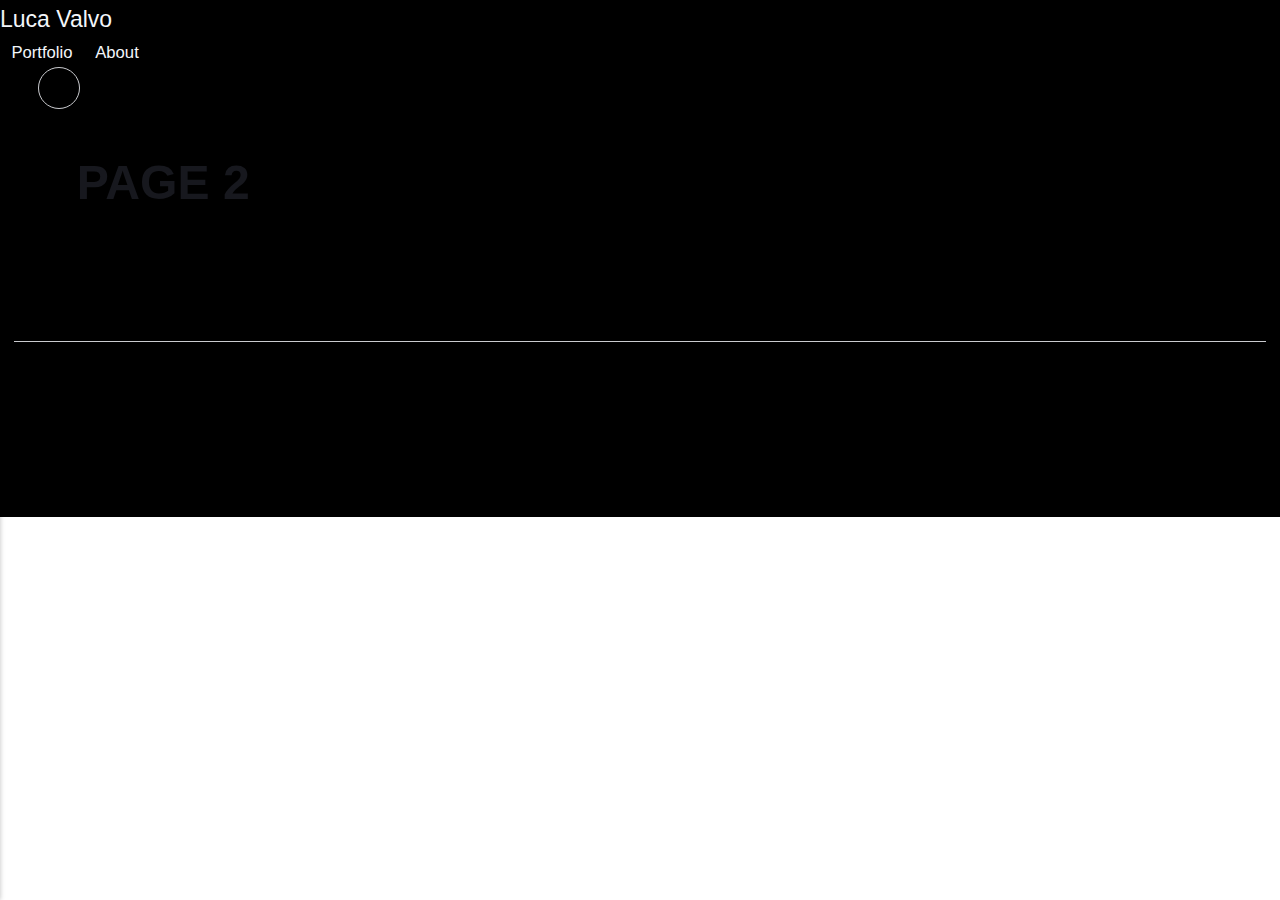
<file: page-2/index.html>
<!DOCTYPE html><html lang="en-gb"><head><meta charset="utf-8"><meta http-equiv="X-UA-Compatible" content="IE=edge"><meta name="viewport" content="width=device-width,initial-scale=1"><title>PAGE 2 - Luca Valvo</title><meta name="generator" content="Publii Open-Source CMS for Static Site"><script type="text/javascript" async src="https://www.googletagmanager.com/gtag/js?id=G-Q0M9ECX76S"></script><script type="text/javascript">window.dataLayer = window.dataLayer || [];
				  function gtag(){dataLayer.push(arguments);}
				  gtag('js', new Date());
				  gtag('config', 'G-Q0M9ECX76S' );</script><link rel="canonical" href="https://crateluk.github.io/provasito/page-2/"><link rel="alternate" type="application/atom+xml" href="https://crateluk.github.io/provasito/feed.xml" title="Luca Valvo - RSS"><link rel="alternate" type="application/json" href="https://crateluk.github.io/provasito/feed.json" title="Luca Valvo - JSON"><meta property="og:title" content="PAGE 2"><meta property="og:site_name" content="Luca Valvo"><meta property="og:description" content=""><meta property="og:url" content="https://crateluk.github.io/provasito/page-2/"><meta property="og:type" content="article"><link rel="preload" href="https://crateluk.github.io/provasito/assets/dynamic/fonts/faustina/faustina.woff2" as="font" type="font/woff2" crossorigin><link rel="preload" href="https://crateluk.github.io/provasito/assets/dynamic/fonts/faustina/faustina-italic.woff2" as="font" type="font/woff2" crossorigin><link rel="stylesheet" href="https://crateluk.github.io/provasito/assets/css/style.css?v=89255e3046e5f7eaf8faafafa75d0df1"><script type="application/ld+json">{"@context":"http://schema.org","@type":"Article","mainEntityOfPage":{"@type":"WebPage","@id":"https://crateluk.github.io/provasito/page-2/"},"headline":"PAGE 2","datePublished":"2025-10-23T23:54+02:00","dateModified":"2025-10-23T23:54+02:00","description":"","author":{"@type":"Person","name":"Luca","url":"https://crateluk.github.io/provasito/authors/luca/"},"publisher":{"@type":"Organization","name":"Luca"}}</script><noscript><style>img[loading] {
                    opacity: 1;
                }</style></noscript><style>.container {
    background: #000000 !important;
}
    
.header {
    background: #000000 !important;
}
    
 
.logo {
  color: #F3F6FA !important;
}

    
    
.navbar .navbar__menu li a,
.navbar .navbar__menu li span[aria-haspopup=true] {
  color: #F3F6FA;
}
    
    
}
.navbar .navbar__menu > li.active a,
.navbar .navbar__menu > li.active span, .navbar .navbar__menu > li.active-parent a,
.navbar .navbar__menu > li.active-parent span {
  color: #F3F6FA;
}</style></head><body class="page-template"><div class="container"><header class="header" id="js-header"><a href="https://crateluk.github.io/provasito/" class="logo">Luca Valvo</a><nav class="navbar js-navbar"><button class="navbar__toggle js-toggle" aria-label="Menu"><span class="navbar__toggle-box"><span class="navbar__toggle-inner">Menu</span></span></button><ul class="navbar__menu"><li class="has-submenu"><a href="https://crateluk.github.io/provasito/" title="Portfolio" target="_self" aria-haspopup="true">Portfolio</a><ul class="navbar__submenu level-2" aria-hidden="true"><li><a href="https://crateluk.github.io/provasito/1/" target="_self">Pop Tale</a></li><li><a href="https://crateluk.github.io/provasito/1-3/" target="_self">Robot</a></li><li><a href="https://crateluk.github.io/provasito/1-2/" title="Awakening of the Abyss" target="_self">Awakening of the Abyss</a></li></ul></li><li><a href="https://crateluk.github.io/provasito/page-1/" title="page 1 link title" target="_self">About</a></li></ul></nav><div class="search"><div class="search__overlay js-search-overlay"><form action="https://crateluk.github.io/provasito/search.html" class="search__form"><input class="search__input" type="search" name="q" placeholder="search..." aria-label="search..."></form></div><button class="search__btn js-search-btn" aria-label="Search"><svg role="presentation" focusable="false" height="15" width="15"><use xlink:href="https://crateluk.github.io/provasito/assets/svg/svg-map.svg#search"/></svg></button></div></header><main class="page"><article class="content wrapper"><header class="hero"><h1 class="content__title">PAGE 2</h1></header><div class="content__entry"></div></article></main><footer class="footer"><div class="footer__copyright"></div><div class="footer__social"><a href="https://www.linkedin.com/in/luca-valvo-956465371/" class="linkedin" aria-label="LinkedIn"><svg class="icon"><use xlink:href="https://crateluk.github.io/provasito/assets/svg/svg-map.svg#linkedin"/></svg></a></div></footer></div><script defer="defer" src="https://crateluk.github.io/provasito/assets/js/scripts.min.js?v=4268bfae06e330d473c424d50f09abda"></script><script>window.publiiThemeMenuConfig={mobileMenuMode:'sidebar',animationSpeed:300,submenuWidth: 'auto',doubleClickTime:500,mobileMenuExpandableSubmenus:true,relatedContainerForOverlayMenuSelector:'.navbar'};</script><script>/*<![CDATA[*/var images=document.querySelectorAll("img[loading]");for(var i=0;i<images.length;i++){if(images[i].complete){images[i].classList.add("is-loaded")}else{images[i].addEventListener("load",function(){this.classList.add("is-loaded")},false)}};/*]]>*/</script><script>document.addEventListener("DOMContentLoaded", function() {
  const headers = document.querySelectorAll('.c-card__header');
  headers.forEach(header => {
    const img = header.querySelector('img');
    if(img && img.src) {
      header.style.backgroundImage = `url('${img.src}')`;
      img.style.display = 'none'; // nasconde l'immagine originale
    }
  });
});</script></body></html>
</file>
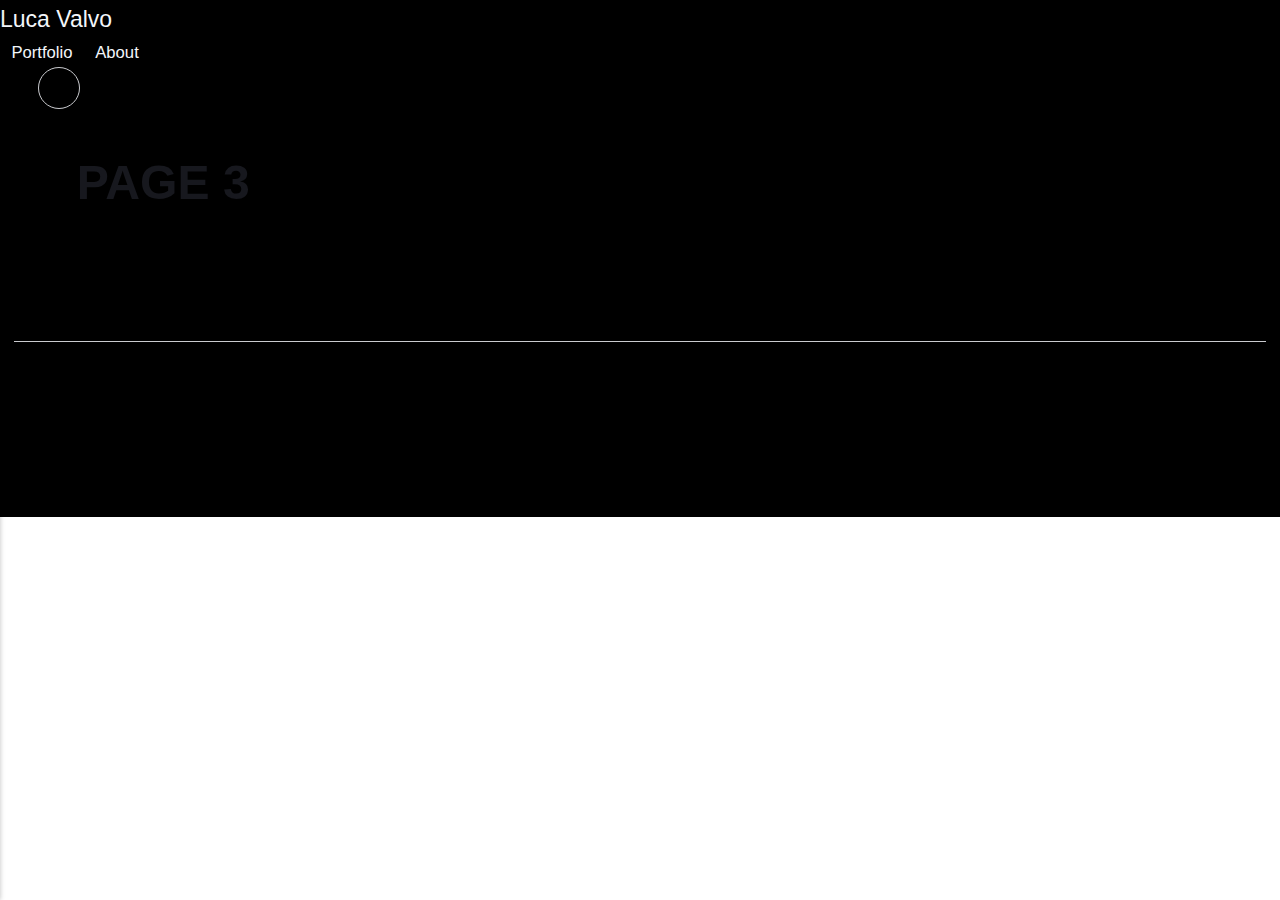
<file: page-3/index.html>
<!DOCTYPE html><html lang="en-gb"><head><meta charset="utf-8"><meta http-equiv="X-UA-Compatible" content="IE=edge"><meta name="viewport" content="width=device-width,initial-scale=1"><title>PAGE 3 - Luca Valvo</title><meta name="generator" content="Publii Open-Source CMS for Static Site"><script type="text/javascript" async src="https://www.googletagmanager.com/gtag/js?id=G-Q0M9ECX76S"></script><script type="text/javascript">window.dataLayer = window.dataLayer || [];
				  function gtag(){dataLayer.push(arguments);}
				  gtag('js', new Date());
				  gtag('config', 'G-Q0M9ECX76S' );</script><link rel="canonical" href="https://crateluk.github.io/provasito/page-3/"><link rel="alternate" type="application/atom+xml" href="https://crateluk.github.io/provasito/feed.xml" title="Luca Valvo - RSS"><link rel="alternate" type="application/json" href="https://crateluk.github.io/provasito/feed.json" title="Luca Valvo - JSON"><meta property="og:title" content="PAGE 3"><meta property="og:site_name" content="Luca Valvo"><meta property="og:description" content=""><meta property="og:url" content="https://crateluk.github.io/provasito/page-3/"><meta property="og:type" content="article"><link rel="preload" href="https://crateluk.github.io/provasito/assets/dynamic/fonts/faustina/faustina.woff2" as="font" type="font/woff2" crossorigin><link rel="preload" href="https://crateluk.github.io/provasito/assets/dynamic/fonts/faustina/faustina-italic.woff2" as="font" type="font/woff2" crossorigin><link rel="stylesheet" href="https://crateluk.github.io/provasito/assets/css/style.css?v=89255e3046e5f7eaf8faafafa75d0df1"><script type="application/ld+json">{"@context":"http://schema.org","@type":"Article","mainEntityOfPage":{"@type":"WebPage","@id":"https://crateluk.github.io/provasito/page-3/"},"headline":"PAGE 3","datePublished":"2025-10-23T23:54+02:00","dateModified":"2025-10-23T23:54+02:00","description":"","author":{"@type":"Person","name":"Luca","url":"https://crateluk.github.io/provasito/authors/luca/"},"publisher":{"@type":"Organization","name":"Luca"}}</script><noscript><style>img[loading] {
                    opacity: 1;
                }</style></noscript><style>.container {
    background: #000000 !important;
}
    
.header {
    background: #000000 !important;
}
    
 
.logo {
  color: #F3F6FA !important;
}

    
    
.navbar .navbar__menu li a,
.navbar .navbar__menu li span[aria-haspopup=true] {
  color: #F3F6FA;
}
    
    
}
.navbar .navbar__menu > li.active a,
.navbar .navbar__menu > li.active span, .navbar .navbar__menu > li.active-parent a,
.navbar .navbar__menu > li.active-parent span {
  color: #F3F6FA;
}</style></head><body class="page-template"><div class="container"><header class="header" id="js-header"><a href="https://crateluk.github.io/provasito/" class="logo">Luca Valvo</a><nav class="navbar js-navbar"><button class="navbar__toggle js-toggle" aria-label="Menu"><span class="navbar__toggle-box"><span class="navbar__toggle-inner">Menu</span></span></button><ul class="navbar__menu"><li class="has-submenu"><a href="https://crateluk.github.io/provasito/" title="Portfolio" target="_self" aria-haspopup="true">Portfolio</a><ul class="navbar__submenu level-2" aria-hidden="true"><li><a href="https://crateluk.github.io/provasito/1/" target="_self">Pop Tale</a></li><li><a href="https://crateluk.github.io/provasito/1-3/" target="_self">Robot</a></li><li><a href="https://crateluk.github.io/provasito/1-2/" title="Awakening of the Abyss" target="_self">Awakening of the Abyss</a></li></ul></li><li><a href="https://crateluk.github.io/provasito/page-1/" title="page 1 link title" target="_self">About</a></li></ul></nav><div class="search"><div class="search__overlay js-search-overlay"><form action="https://crateluk.github.io/provasito/search.html" class="search__form"><input class="search__input" type="search" name="q" placeholder="search..." aria-label="search..." autofocus></form></div><button class="search__btn js-search-btn" aria-label="Search"><svg role="presentation" focusable="false" height="15" width="15"><use xlink:href="https://crateluk.github.io/provasito/assets/svg/svg-map.svg#search"/></svg></button></div></header><main class="page"><article class="content wrapper"><header class="hero"><h1 class="content__title">PAGE 3</h1></header><div class="content__entry"></div></article></main><footer class="footer"><div class="footer__copyright"></div><div class="footer__social"><a href="https://www.linkedin.com/in/luca-valvo-956465371/" class="linkedin" aria-label="LinkedIn"><svg class="icon"><use xlink:href="https://crateluk.github.io/provasito/assets/svg/svg-map.svg#linkedin"/></svg></a></div></footer></div><script defer="defer" src="https://crateluk.github.io/provasito/assets/js/scripts.min.js?v=4268bfae06e330d473c424d50f09abda"></script><script>window.publiiThemeMenuConfig={mobileMenuMode:'sidebar',animationSpeed:300,submenuWidth: 'auto',doubleClickTime:500,mobileMenuExpandableSubmenus:true,relatedContainerForOverlayMenuSelector:'.navbar'};</script><script>/*<![CDATA[*/var images=document.querySelectorAll("img[loading]");for(var i=0;i<images.length;i++){if(images[i].complete){images[i].classList.add("is-loaded")}else{images[i].addEventListener("load",function(){this.classList.add("is-loaded")},false)}};/*]]>*/</script><script>document.addEventListener("DOMContentLoaded", function() {
  const headers = document.querySelectorAll('.c-card__header');
  headers.forEach(header => {
    const img = header.querySelector('img');
    if(img && img.src) {
      header.style.backgroundImage = `url('${img.src}')`;
      img.style.display = 'none'; // nasconde l'immagine originale
    }
  });
});</script></body></html>
</file>
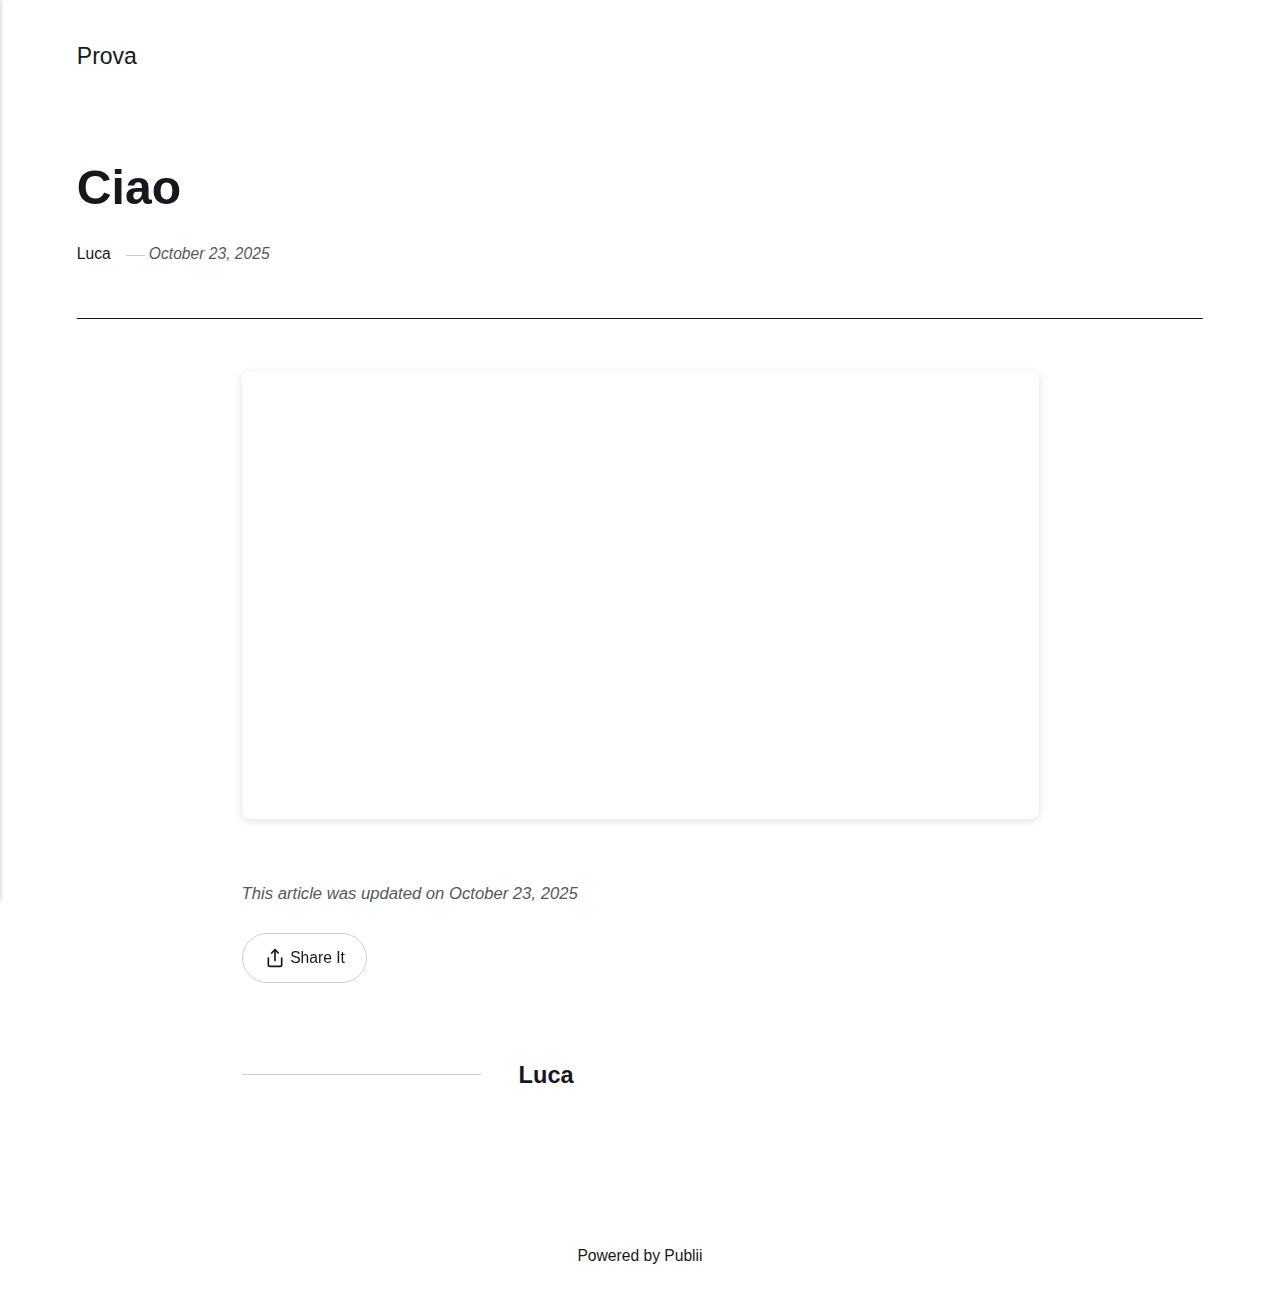
<file: prova/index.html>
<!DOCTYPE html><html lang="en-gb"><head><meta charset="utf-8"><meta http-equiv="X-UA-Compatible" content="IE=edge"><meta name="viewport" content="width=device-width,initial-scale=1"><title>Ciao - Prova</title><meta name="generator" content="Publii Open-Source CMS for Static Site"><link rel="canonical" href="./../prova/"><link rel="stylesheet" href="./../assets/css/style.css?v=11bee19e86e8eda2cf9a60efd975666d"><script type="application/ld+json">{"@context":"http://schema.org","@type":"Article","mainEntityOfPage":{"@type":"WebPage","@id":"./../prova/"},"headline":"Ciao","datePublished":"2025-10-23T17:36+02:00","dateModified":"2025-10-23T17:41+02:00","description":"","author":{"@type":"Person","name":"Luca","url":"./../authors/luca/"},"publisher":{"@type":"Organization","name":"Luca"}}</script><noscript><style>img[loading] {
                    opacity: 1;
                }</style></noscript></head><body class="post-template"><header class="top js-header"><a class="logo" href="./../">Prova</a><nav class="navbar js-navbar"><button class="navbar__toggle js-toggle" aria-label="Menu" aria-haspopup="true" aria-expanded="false"><span class="navbar__toggle-box"><span class="navbar__toggle-inner">Menu</span></span></button><ul class="navbar__menu"></ul></nav></header><main class="post"><article class="content"><div class="hero hero--noimage"><header class="hero__content"><div class="wrapper"><h1>Ciao</h1><div class="feed__meta content__meta"><a href="./../authors/luca/" class="feed__author">Luca</a> <time datetime="2025-10-23T17:36" class="feed__date">October 23, 2025</time></div></div></header></div><div class="entry-wrapper content__entry"><div style="position: relative; width: 100%; height: 0; padding-top: 56.2500%; padding-bottom: 0; box-shadow: 0 2px 8px 0 rgba(63,69,81,0.16); margin-top: 1.6em; margin-bottom: 0.9em; overflow: hidden; border-radius: 8px; will-change: transform;"><div class="post__iframe"><iframe style="position: absolute; width: 100%; height: 100%; top: 0; left: 0; border: none; padding: 0; margin: 0;" loading="lazy" src="https://www.canva.com/design/DAG2n2J_UQ0/J5ha65cb0iFy68cyOoNzFw/watch?embed" allowfullscreen="allowfullscreen" allow="fullscreen"></iframe></div></div></div><footer class="content__footer"><div class="entry-wrapper"><p class="content__updated">This article was updated on October 23, 2025</p><div class="content__actions"><div class="content__share"><button class="btn--icon content__share-button js-content__share-button"><svg width="20" height="20" aria-hidden="true"><use xlink:href="./../assets/svg/svg-map.svg#share"></use></svg> <span>Share It</span></button><div class="content__share-popup js-content__share-popup"></div></div></div><div class="content__bio bio"><div><h3 class="h4 bio__name"><a href="./../authors/luca/" rel="author">Luca</a></h3></div></div></div></footer></article></main><footer class="footer footer--glued"><div class="wrapper"><div class="footer__copyright">Powered by Publii</div><button id="backToTop" class="footer__bttop" aria-label="Back to top" title="Back to top"><svg width="20" height="20"><use xlink:href="./../assets/svg/svg-map.svg#toparrow"/></svg></button></div></footer><script defer="defer" src="./../assets/js/scripts.min.js?v=700105c316933a8202041b6415abb233"></script><script>window.publiiThemeMenuConfig={mobileMenuMode:'sidebar',animationSpeed:300,submenuWidth: 'auto',doubleClickTime:500,mobileMenuExpandableSubmenus:true,relatedContainerForOverlayMenuSelector:'.top'};</script><script>var images = document.querySelectorAll('img[loading]');
        for (var i = 0; i < images.length; i++) {
            if (images[i].complete) {
                images[i].classList.add('is-loaded');
            } else {
                images[i].addEventListener('load', function () {
                    this.classList.add('is-loaded');
                }, false);
            }
        }</script></body></html>
</file>
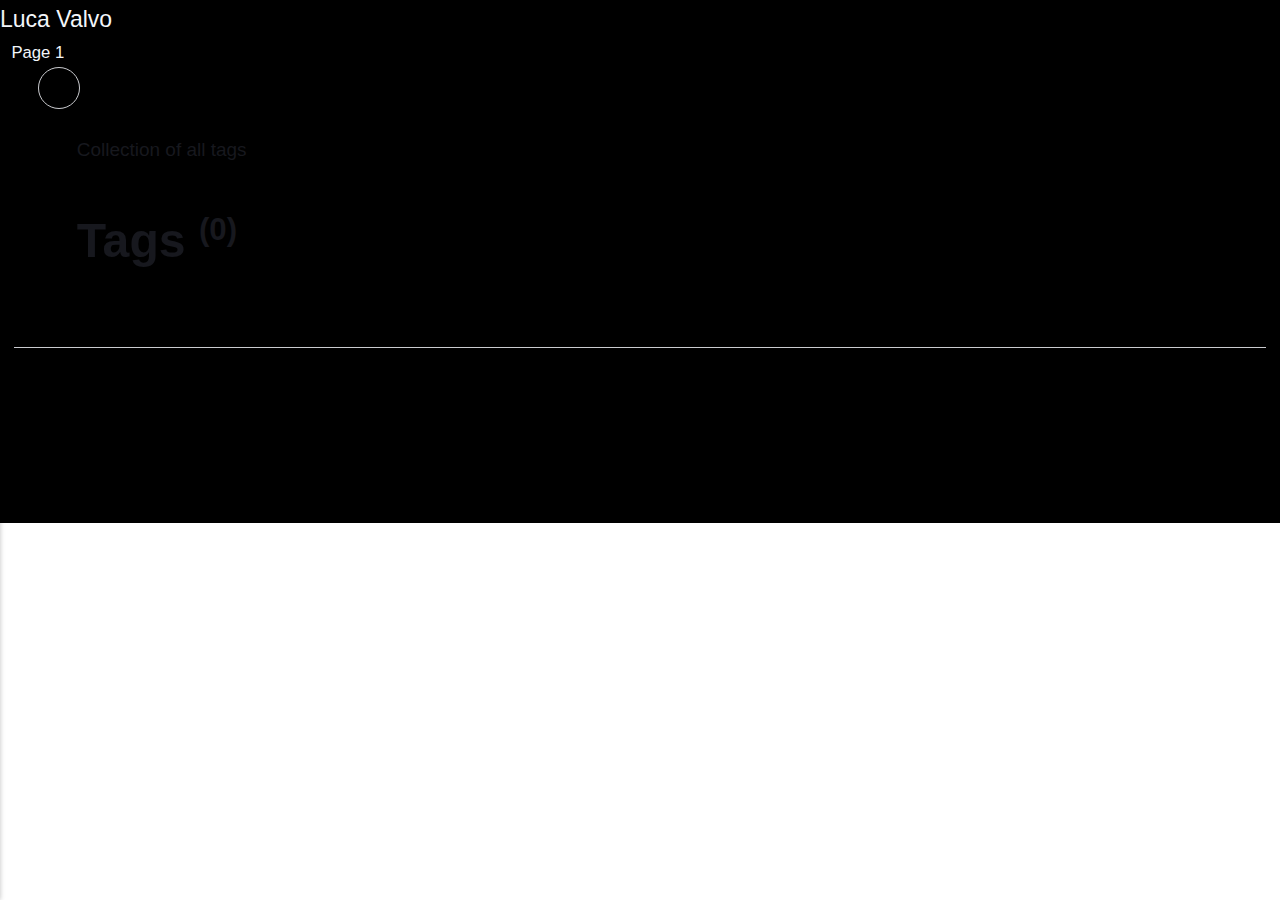
<file: tags/index.html>
<!DOCTYPE html><html lang="en-gb"><head><meta charset="utf-8"><meta http-equiv="X-UA-Compatible" content="IE=edge"><meta name="viewport" content="width=device-width,initial-scale=1"><title>All tags - Luca Valvo</title><meta name="robots" content="noindex, follow"><meta name="generator" content="Publii Open-Source CMS for Static Site"><link rel="alternate" type="application/atom+xml" href="https://crateluk.github.io/provasito/feed.xml" title="Luca Valvo - RSS"><link rel="alternate" type="application/json" href="https://crateluk.github.io/provasito/feed.json" title="Luca Valvo - JSON"><meta property="og:title" content="Luca Valvo"><meta property="og:site_name" content="Luca Valvo"><meta property="og:description" content=""><meta property="og:url" content="https://crateluk.github.io/provasito/tags/"><meta property="og:type" content="website"><link rel="preload" href="https://crateluk.github.io/provasito/assets/dynamic/fonts/faustina/faustina.woff2" as="font" type="font/woff2" crossorigin><link rel="preload" href="https://crateluk.github.io/provasito/assets/dynamic/fonts/faustina/faustina-italic.woff2" as="font" type="font/woff2" crossorigin><link rel="stylesheet" href="https://crateluk.github.io/provasito/assets/css/style.css?v=b083ce607c75a90e766f3f51a9e315c8"><script type="application/ld+json">{"@context":"http://schema.org","@type":"Organization","name":"Luca Valvo","url":"https://crateluk.github.io/provasito/","sameAs":["https://www.linkedin.com/in/luca-valvo-956465371/"]}</script><noscript><style>img[loading] {
                    opacity: 1;
                }</style></noscript><style>.canva-wrapper {
  position: relative;
  width: 100%;
  max-width: 100%;
  padding-bottom: 56.25%; /* rapporto 16:9 */
  overflow: hidden;
  border-radius: 16px;
}

.canva-wrapper iframe {
  position: absolute !important;
  top: 0;
  left: 0;
  width: 100% !important;
  height: 100% !important;
  border: 0;
}

.container {
    background: #000000 !important;
}
    
.header {
    background: #000000 !important;
}
    
 
.logo {
  color: #F3F6FA !important;
}

    
    
.navbar .navbar__menu li a,
.navbar .navbar__menu li span[aria-haspopup=true] {
  color: #F3F6FA;
}
    
    
}
.navbar .navbar__menu > li.active a,
.navbar .navbar__menu > li.active span, .navbar .navbar__menu > li.active-parent a,
.navbar .navbar__menu > li.active-parent span {
  color: #F3F6FA;
}</style></head><body class="tags-template"><div class="container"><header class="header" id="js-header"><a href="https://crateluk.github.io/provasito/" class="logo">Luca Valvo</a><nav class="navbar js-navbar"><button class="navbar__toggle js-toggle" aria-label="Menu"><span class="navbar__toggle-box"><span class="navbar__toggle-inner">Menu</span></span></button><ul class="navbar__menu"><li><a href="https://crateluk.github.io/provasito/page-1/" title="page 1 link title" target="_self">Page 1</a></li></ul></nav><div class="search"><div class="search__overlay js-search-overlay"></div><button class="search__btn js-search-btn" aria-label="Search"><svg role="presentation" focusable="false" height="15" width="15"><use xlink:href="https://crateluk.github.io/provasito/assets/svg/svg-map.svg#search"/></svg></button></div></header><main class="page page--tags"><section class="hero wrapper"><p>Collection of all tags</p><h1>Tags <sup>(0)</sup></h1></section><ul class="l-col l-col--3"></ul></main><footer class="footer"><div class="footer__copyright"></div><div class="footer__social"><a href="https://www.linkedin.com/in/luca-valvo-956465371/" class="linkedin" aria-label="LinkedIn"><svg class="icon"><use xlink:href="https://crateluk.github.io/provasito/assets/svg/svg-map.svg#linkedin"/></svg></a></div></footer></div><script defer="defer" src="https://crateluk.github.io/provasito/assets/js/scripts.min.js?v=4268bfae06e330d473c424d50f09abda"></script><script>window.publiiThemeMenuConfig={mobileMenuMode:'sidebar',animationSpeed:300,submenuWidth: 'auto',doubleClickTime:500,mobileMenuExpandableSubmenus:true,relatedContainerForOverlayMenuSelector:'.navbar'};</script><script defer="defer" src="https://crateluk.github.io/provasito/assets/js/isotope.pkgd.min.js?v=2afcff647ed260006faa71c8e779e8d4"></script><script>window.addEventListener("DOMContentLoaded",function(){var j=new Isotope(".l-col",{itemSelector:".c-card",percentPosition:true,layoutMode:"fitRows",transitionDuration:"0.6s",masonry:{columnWidth:".c-card"}});var g=document.querySelector(".filter__button-group");if(g){g.addEventListener("click",function(i){if(!matchesSelector(i.target,"button")){return}var k=i.target.getAttribute("data-filter");k=k;j.arrange({filter:k})});var b=document.querySelectorAll(".filter__button-group");for(var c=0,e=b.length;c<e;c++){var d=b[c];h(d)}function h(i){i.addEventListener("click",function(k){if(!matchesSelector(k.target,"button")){return}i.querySelector(".is-active").classList.remove("is-active");k.target.classList.add("is-active")})}}var a=document.querySelector(".l-col");var f=document.querySelectorAll(".c-card");a.classList.add("is-visible");j.revealItemElements(f)});</script><script>/*<![CDATA[*/var images=document.querySelectorAll("img[loading]");for(var i=0;i<images.length;i++){if(images[i].complete){images[i].classList.add("is-loaded")}else{images[i].addEventListener("load",function(){this.classList.add("is-loaded")},false)}};/*]]>*/</script><script>document.addEventListener("DOMContentLoaded", function() {
  const headers = document.querySelectorAll('.c-card__header');
  headers.forEach(header => {
    const img = header.querySelector('img');
    if(img && img.src) {
      header.style.backgroundImage = `url('${img.src}')`;
      img.style.display = 'none'; // nasconde l'immagine originale
    }
  });
});</script></body></html>
</file>
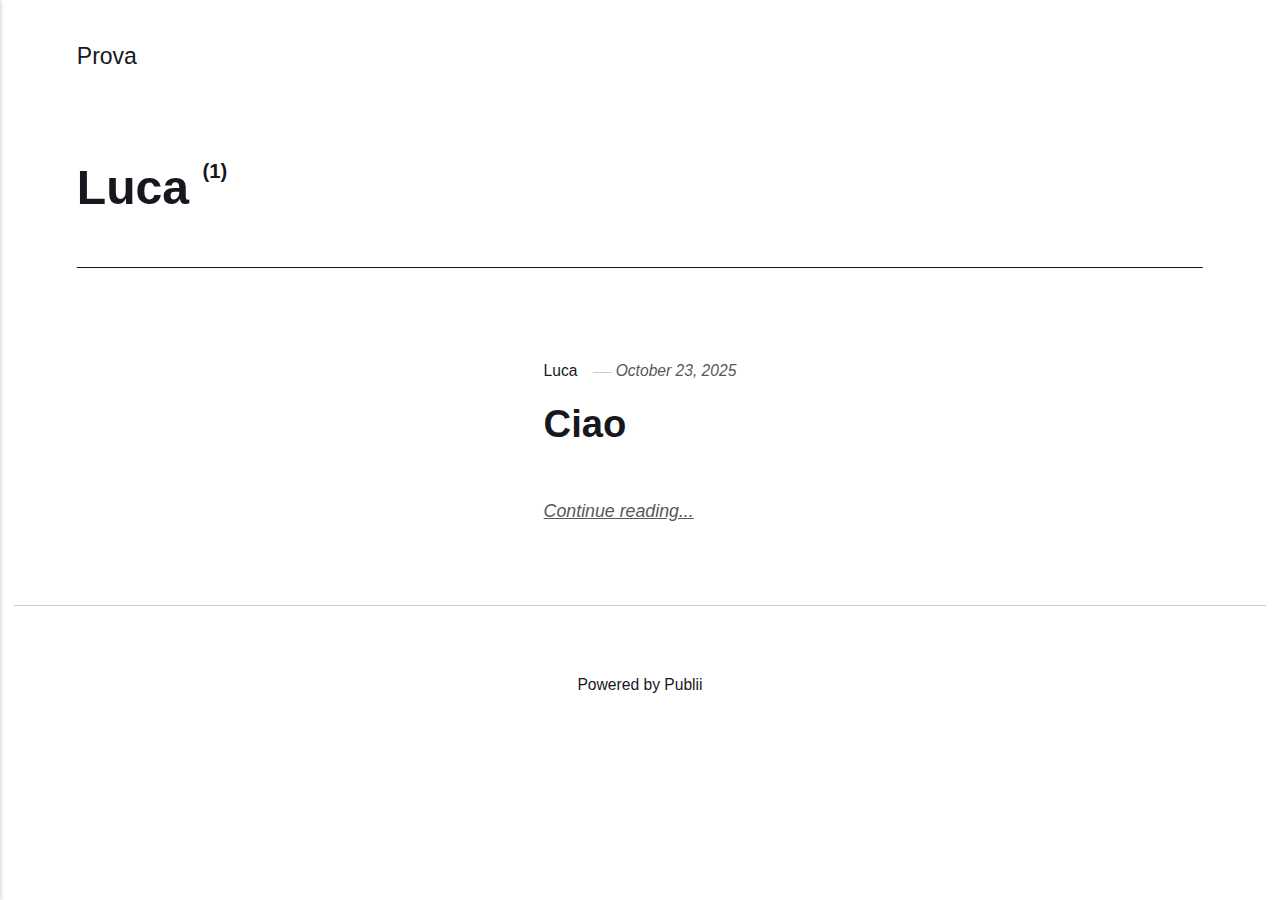
<file: authors/luca/index.html>
<!DOCTYPE html><html lang="en-gb"><head><meta charset="utf-8"><meta http-equiv="X-UA-Compatible" content="IE=edge"><meta name="viewport" content="width=device-width,initial-scale=1"><title>Author: Luca - Prova</title><meta name="robots" content="noindex, follow"><meta name="generator" content="Publii Open-Source CMS for Static Site"><link rel="stylesheet" href="./../../assets/css/style.css?v=11bee19e86e8eda2cf9a60efd975666d"><script type="application/ld+json">{"@context":"http://schema.org","@type":"Organization","name":"Prova","url":"./../../"}</script><noscript><style>img[loading] {
                    opacity: 1;
                }</style></noscript></head><body class="author-template"><header class="top js-header"><a class="logo" href="./../../">Prova</a><nav class="navbar js-navbar"><button class="navbar__toggle js-toggle" aria-label="Menu" aria-haspopup="true" aria-expanded="false"><span class="navbar__toggle-box"><span class="navbar__toggle-inner">Menu</span></span></button><ul class="navbar__menu"></ul></nav></header><main class="page page--author"><div class="hero hero--noimage"><header class="hero__content"><div class="wrapper page--author__wrapper"><div><h1>Luca <sup>(1)</sup></h1></div></div></header></div><div class="wrapper feed"><article class="feed__item feed__item--centered"><div class="feed__content"><header><div class="feed__meta"><a href="./../../authors/luca/" class="feed__author">Luca</a> <time datetime="2025-10-23T17:36" class="feed__date">October 23, 2025</time></div><h2 class="feed__title"><a href="./../../prova/">Ciao</a></h2></header><p></p><a href="./../../prova/" class="readmore feed__readmore">Continue reading...</a></div></article></div></main><footer class="footer"><div class="wrapper"><div class="footer__copyright">Powered by Publii</div><button id="backToTop" class="footer__bttop" aria-label="Back to top" title="Back to top"><svg width="20" height="20"><use xlink:href="./../../assets/svg/svg-map.svg#toparrow"/></svg></button></div></footer><script defer="defer" src="./../../assets/js/scripts.min.js?v=700105c316933a8202041b6415abb233"></script><script>window.publiiThemeMenuConfig={mobileMenuMode:'sidebar',animationSpeed:300,submenuWidth: 'auto',doubleClickTime:500,mobileMenuExpandableSubmenus:true,relatedContainerForOverlayMenuSelector:'.top'};</script><script>var images = document.querySelectorAll('img[loading]');
        for (var i = 0; i < images.length; i++) {
            if (images[i].complete) {
                images[i].classList.add('is-loaded');
            } else {
                images[i].addEventListener('load', function () {
                    this.classList.add('is-loaded');
                }, false);
            }
        }</script></body></html>
</file>
<file: assets/css/style.css>
:root{--page-margin:6vw;--page-width:66rem;--entry-width:42rem;--navbar-height:4.4rem;--border-radius:3px;--baseline:0.28333rem;--gallery-gap:calc(var(--baseline) * 1.5);--body-font:-apple-system,BlinkMacSystemFont,"Segoe UI",Roboto,Oxygen,Ubuntu,Cantarell,"Fira Sans","Droid Sans","Helvetica Neue",Arial,sans-serif,"Apple Color Emoji","Segoe UI Emoji","Segoe UI Symbol";--heading-font:-apple-system,BlinkMacSystemFont,"Segoe UI",Roboto,Oxygen,Ubuntu,Cantarell,"Fira Sans","Droid Sans","Helvetica Neue",Arial,sans-serif,"Apple Color Emoji","Segoe UI Emoji","Segoe UI Symbol";--logo-font:var(--body-font);--menu-font:var(--body-font);--font-size:clamp(1.1rem, 1.1rem + (0.09999999999999987 * ((100vw - 20rem) / 70)), 1.2rem);--font-weight-normal:400;--font-weight-bold:600;--line-height:1.7;--letter-spacing:0em;--headings-weight:500;--headings-transform:none;--headings-style:normal;--headings-letter-spacing:0em;--headings-line-height:1.2;--hero-height:50vh;--feed-image-size:8rem;--white:#FFFFFF;--black:#17181E;--helper:#FFFFFF;--dark:#17181E;--gray:#57585a;--light:#CACBCF;--lighter:#F3F3F3;--page-bg:#FFFFFF;--color:#D73A42;--text-color:#17181E;--headings-color:#17181E;--link-color:#17181E;--link-color-hover:#D73A42;--nav-link-color:#17181E;--nav-link-color-hover:#17181E;--logo-color:#17181E;--highlight-color:#FFC700;--info-color:#67B1F3;--success-color:#00A563;--warning-color:#EE4E4E}@media all and (min-width:56.25em){:root{--navbar-height:6rem}}@media (prefers-color-scheme:dark){:root{--white:#FFFFFF;--black:#1e1e1e;--helper:#1e1e1e;--dark:#CECBCB;--gray:#9D9D9D;--light:#373737;--lighter:#1e1e1e;--page-bg:#181818;--color:#FFC074;--text-color:#BFBFBF;--headings-color:#EEEDED;--link-color:#EEEDED;--link-color-hover:#FFC074;--nav-link-color:rgba(255,255,255,1);--nav-link-color-hover:rgba(255,255,255,.7);--logo-color:#FFFFFF;--highlight-color:#F6DC90;--info-color:#5B9ED5;--success-color:#54A468;--warning-color:#FB6762}}*,:after,:before{-webkit-box-sizing:border-box;box-sizing:border-box;margin:0;padding:0}article,aside,footer,header,hgroup,main,nav,section{display:block}li{list-style:none}img{height:auto;max-width:100%;vertical-align:top}button,input,select,textarea{font:inherit}address{font-style:normal}::-moz-selection{background:var(--color);color:var(--white)}::selection{background:var(--color);color:var(--white)}:focus-visible{outline:2px solid var(--color)!important;outline-offset:2px}html{font-size:var(--font-size);-webkit-font-smoothing:antialiased;-moz-osx-font-smoothing:grayscale;scroll-behavior:smooth}html.no-scroll{overflow:hidden;position:fixed}body{background:var(--page-bg);color:var(--text-color);font-family:var(--body-font);font-variation-settings:"wght" var(--font-weight-normal);letter-spacing:var(--letter-spacing);line-height:var(--line-height);-ms-scroll-chaining:none;overscroll-behavior:none}a{text-decoration:none}a{color:var(--link-color);-webkit-transition:all .24s ease-out;transition:all .24s ease-out}a:hover{color:var(--link-color-hover)}a:active{color:var(--link-color-hover)}a:focus{outline:0}.invert{color:var(--link-color-hover);-webkit-transition:all .24s ease-out;transition:all .24s ease-out}.invert:hover{color:var(--link-color)}.invert:active{color:var(--link-color)}.invert:focus{outline:0}dl,ol,p,ul{margin-top:calc(var(--baseline) * 4 + .25vw)}blockquote,figure,hr,pre,table{margin-top:calc(var(--baseline) * 6 + .5vw);margin-bottom:calc(var(--baseline) * 6 + .5vw)}h1,h2,h3,h4,h5,h6{color:var(--headings-color);font-family:var(--heading-font);font-variation-settings:"wght" var(--headings-weight);font-style:var(--headings-style);-ms-hyphens:manual;hyphens:manual;letter-spacing:var(--headings-letter-spacing);line-height:var(--headings-line-height);margin-top:calc(var(--baseline) * 6 + 1vw);text-transform:var(--headings-transform)}.h1,h1{font-size:clamp(1.5710900065rem, 1.5710900065rem + 1.424540906 * (100vw - 20rem) / 70, 2.9956309125rem);font-family:var(--heading-font)}.h2,h2{font-size:clamp(1.3808408252rem, 1.3808408252rem + .9332127447 * (100vw - 20rem) / 70, 2.3140535699rem)}.h3,h3{font-size:clamp(1.2136296308rem, 1.2136296308rem + .4621997101 * (100vw - 20rem) / 70, 1.6758293408rem)}.h4,h4{font-size:clamp(1.1377777785rem, 1.1377777785rem + .1567604947 * (100vw - 20rem) / 70, 1.2945382732rem)}.h5,h5{font-size:clamp(1.066666667rem, 1.066666667rem + .0711111115 * (100vw - 20rem) / 70, 1.1377777785rem)}.h6,h6{font-size:clamp(1rem, 1rem + 0 * (100vw - 20rem) / 70, 1rem)}h2+*,h3+*,h4+*,h5+*,h6+*{margin-top:calc(var(--baseline) * 2 + .25vw)}b,strong{font-variation-settings:"wght" var(--font-weight-bold)}blockquote{border-top:2px solid var(--dark);border-bottom:2px solid var(--dark);color:var(--headings-color);font-family:var(--heading-font);font-style:italic;font-variation-settings:"wght" var(--font-weight-bold);padding:calc(var(--baseline) * 6 + 1vw) 2rem;font-size:clamp(1.1377777785rem, 1.1377777785rem + .1567604947 * (100vw - 20rem) / 70, 1.2945382732rem)}blockquote>:first-child{margin-top:0}ol,ul{margin-left:3ch}ol>li,ul>li{list-style:inherit;padding:0 0 var(--baseline) 1ch}dl dt{font-variation-settings:"wght" var(--font-weight-bold)}pre{background-color:var(--lighter);font-size:.8239746086rem;padding:calc(var(--baseline) * 6);white-space:pre-wrap;word-wrap:break-word}pre>code{color:var(--text-color);display:inline-block;font-size:inherit;padding:0}code{background-color:var(--lighter);color:var(--color);font-size:.8239746086rem;font-family:Menlo,Monaco,Consolas,Courier New,monospace}table{border:1px solid var(--light);border-collapse:collapse;border-spacing:0;vertical-align:top;text-align:left;width:100%}@media all and (max-width:37.4375em){table{display:block;overflow-x:auto}}table th{font-variation-settings:"wght" var(--font-weight-bold);padding:calc(var(--baseline) * 2.5) calc(var(--baseline) * 4)}table td{border-top:1px solid var(--light);padding:calc(var(--baseline) * 2.5) calc(var(--baseline) * 4)}.table-striped tr:nth-child(2n){background:var(--lighter)}.table-bordered td,.table-bordered th{border:1px solid var(--light)}.table-title th{background:var(--lighter)}figcaption{clear:both;color:var(--gray);font-style:italic;font-size:.7241964329rem;padding:calc(var(--baseline) * 3) 0 0;text-align:center}kbd{background:var(--dark);border-radius:2px;color:var(--white);font-family:Menlo,Monaco,Consolas,Courier New,monospace;font-size:.8789062495rem;padding:calc(var(--baseline) * .5) calc(var(--baseline) * 1.5)}sub,sup{font-size:65%}small{font-size:.8789062495rem}.separator,hr{background:0 0;border:none;height:auto;line-height:1;max-width:none;text-align:center}.separator::before,hr::before{content:"•••";color:var(--dark);font-size:1rem;font-variation-settings:"wght" var(--font-weight-bold);letter-spacing:1.1377777785rem;padding-left:1.1377777785rem}.separator--dot::before{content:"•";color:var(--dark);font-size:1rem;font-variation-settings:"wght" var(--font-weight-bold);letter-spacing:1.1377777785rem;padding-left:1.1377777785rem}.separator--long-line{position:relative}.separator--long-line::before{content:"";height:1rem}.separator--long-line::after{border-top:1px solid var(--light);content:"";height:1px;position:absolute;width:100%;top:50%;left:0}.btn,[type=button],[type=submit],button{align-items:center;background:0 0;border:1px solid var(--dark);border-radius:calc(var(--border-radius) * 10);color:var(--dark);cursor:pointer;display:inline-flex;font-family:var(--menu-font);font-size:.8239746086rem;font-variation-settings:"wght" var(--font-weight-bold);overflow:hidden;padding:calc(var(--baseline) * 2) calc(var(--baseline) * 4);text-align:center;-webkit-transition:all .24s ease-out;transition:all .24s ease-out;vertical-align:middle;will-change:transform}@media all and (max-width:19.9375em){.btn,[type=button],[type=submit],button{width:100%}}.btn:active,.btn:focus,.btn:hover,[type=button]:active,[type=button]:focus,[type=button]:hover,[type=submit]:active,[type=submit]:focus,[type=submit]:hover,button:active,button:focus,button:hover{background-color:var(--dark);color:var(--helper)}.btn--icon{gap:.3rem;justify-content:center}.btn--icon svg{stroke:currentColor}@media all and (min-width:20em){.btn+.btn,.btn+[type=button],.btn+[type=submit],.btn+button,[type=button]+.btn,[type=button]+[type=button],[type=button]+[type=submit],[type=button]+button,[type=submit]+.btn,[type=submit]+[type=button],[type=submit]+[type=submit],[type=submit]+button,button+.btn,button+[type=button],button+[type=submit],button+button{margin-left:calc(var(--baseline) * 2)}}@media all and (max-width:37.4375em){.btn+.btn,.btn+[type=button],.btn+[type=submit],.btn+button,[type=button]+.btn,[type=button]+[type=button],[type=button]+[type=submit],[type=button]+button,[type=submit]+.btn,[type=submit]+[type=button],[type=submit]+[type=submit],[type=submit]+button,button+.btn,button+[type=button],button+[type=submit],button+button{margin-bottom:calc(var(--baseline) * 2)}}.btn:disabled,.btn[disabled],[disabled][type=button],[disabled][type=submit],[type=button]:disabled,[type=submit]:disabled,button:disabled,button[disabled]{background-color:var(--light);border-color:var(--light);color:var(--gray);cursor:not-allowed;pointer-events:none}[type=button],[type=submit],button{-webkit-appearance:none;-moz-appearance:none}::-webkit-search-cancel-button{-webkit-appearance:none}fieldset{border:1px solid var(--light);margin:calc(var(--baseline) * 6 + 1vw) 0 0;padding:calc(var(--baseline) * 6)}fieldset>legend{margin-left:-1rem;padding:0 1rem}legend{font-variation-settings:"wght" 500;padding:0}label{font-variation-settings:"wght" 500;margin:0 calc(var(--baseline) * 4) calc(var(--baseline) * 3) 0}[type=email],[type=number],[type=search],[type=tel],[type=text],[type=url],select,textarea{background-color:var(--page-bg);border:none;border:1px solid var(--light);color:var(--text-color);font-size:1rem;outline:0;padding:calc(var(--baseline) * 1.2) calc(var(--baseline) * 3);vertical-align:middle;width:100%;-webkit-appearance:none;-moz-appearance:none}@media all and (min-width:37.5em){[type=email],[type=number],[type=search],[type=tel],[type=text],[type=url],select,textarea{width:auto}}[type=email]:focus,[type=number]:focus,[type=search]:focus,[type=tel]:focus,[type=text]:focus,[type=url]:focus,select:focus,textarea:focus{border-color:var(--dark)}input[type=checkbox],input[type=radio]{opacity:0;position:absolute}input[type=checkbox]+label,input[type=radio]+label{position:relative;margin-left:-1px;cursor:pointer;padding:0}input[type=checkbox]+label:before,input[type=radio]+label:before{background-color:var(--white);border:1px solid var(--light);border-radius:2px;content:"";display:inline-block;height:calc(var(--baseline) * 5);line-height:calc(var(--baseline) * 5);margin-right:calc(var(--baseline) * 4);vertical-align:middle;text-align:center;width:calc(var(--baseline) * 5)}input[type=checkbox]:checked+label:before,input[type=radio]:checked+label:before{content:"";background-image:url("data:image/svg+xml;charset=UTF-8,%3csvg xmlns='http://www.w3.org/2000/svg' viewBox='0 0 11 8'%3e%3cpolygon points='9.53 0 4.4 5.09 1.47 2.18 0 3.64 2.93 6.54 4.4 8 5.87 6.54 11 1.46 9.53 0' fill='%23d73a42'/%3e%3c/svg%3e");background-repeat:no-repeat;background-size:11px 8px;background-position:50% 50%}input[type=radio]+label:before{border-radius:50%}input[type=radio]:checked+label:before{background-image:url("data:image/svg+xml;charset=UTF-8,%3csvg xmlns='http://www.w3.org/2000/svg' viewBox='0 0 8 8'%3e%3ccircle cx='4' cy='4' r='4' fill='%23d73a42'/%3e%3c/svg%3e")}[type=file]{margin-bottom:calc(var(--baseline) * 6);width:100%}select{max-width:100%;width:auto;position:relative}select:not([multiple]){background:url('data:image/svg+xml;utf8,<svg xmlns="http://www.w3.org/2000/svg" viewBox="0 0 6 6"><polygon points="3 6 3 6 0 0 6 0 3 6" fill="%238a8b8c"/></svg>') no-repeat 90% 50%;background-size:8px;padding-right:calc(var(--baseline) * 12)}select[multiple]{border:1px solid var(--light);padding:calc(var(--baseline) * 6);width:100%}select[multiple]:hover{border-color:var(--light)}select[multiple]:focus{border-color:var(--dark)}select[multiple]:disabled{background-color:var(--light);cursor:not-allowed}select[multiple]:disabled:hover{border-color:var(--light)}textarea{display:block;overflow:auto;resize:vertical;max-width:100%}.top{align-items:center;display:flex;height:var(--navbar-height);position:relative;padding:0 var(--page-margin);-webkit-transition:background .5s ease;transition:background .5s ease;width:100%;z-index:2}@media all and (min-width:56.25em){.top{justify-content:space-between;height:var(--navbar-height)}}.top.sticky{background:var(--page-bg);position:sticky;top:-100px;-webkit-animation:slideDown .5s cubic-bezier(.17,.67,0,1) forwards;animation:slideDown .5s cubic-bezier(.17,.67,0,1) forwards}@-webkit-keyframes slideDown{from{opacity:0;top:-100px}to{opacity:1;top:0}}@keyframes slideDown{from{opacity:0;top:-100px}to{opacity:1;top:0}}.logo{color:var(--logo-color)!important;font-size:1.2136296308rem;font-family:var(--logo-font);font-variation-settings:"wght" var(--font-weight-bold);margin-right:auto;order:1}.logo>img{height:var(--navbar-height);-o-object-fit:contain;object-fit:contain;padding:calc(var(--baseline) * 2) 0;width:auto}.search{order:2}@media all and (min-width:56.25em){.search{order:3}}.search__btn{border-color:var(--light);margin:0;height:2.2rem;padding:0;width:2.2rem}@media all and (min-width:56.25em){.search__btn{margin-left:2rem}}.search__btn:focus,.search__btn:hover{border-color:var(--dark)}.search__form{display:flex;justify-content:space-between;width:100%}.search__form button{width:auto;flex-shrink:0}.search__input{background:0 0;border:none;border-bottom:1px solid var(--dark);display:block;font-family:var(--heading-font);padding:0;width:90%}.search__input:focus-visible{outline:0!important}.search__overlay{background-color:var(--page-bg);-webkit-box-shadow:0 3px 30px rgba(0,0,0,.05);box-shadow:0 3px 30px rgba(0,0,0,.05);left:0;opacity:0;position:fixed;-webkit-transition:all .24s ease-out;transition:all .24s ease-out;top:0;visibility:hidden;width:100%;z-index:2005}.search__overlay-inner{-webkit-animation:slideininput .24s 1s forwards;animation:slideininput .24s 1s forwards;align-items:center;display:flex;height:calc(var(--navbar-height) * 3);justify-content:space-between;padding:0 var(--page-margin);opacity:0;scale:0.9}@-webkit-keyframes slideininput{60%{opacity:0;scale:0.9}100%{opacity:1;scale:1}}@keyframes slideininput{60%{opacity:0;scale:0.9}100%{opacity:1;scale:1}}.search__overlay.expanded{-webkit-transform:translate(0,0);transform:translate(0,0);opacity:1;display:block;visibility:visible}.navbar{order:3}.navbar .navbar__menu{display:flex;flex-wrap:wrap;list-style:none;margin:0;padding:0}@media all and (max-width:56.1875em){.navbar .navbar__menu{display:none}}.navbar .navbar__menu li{font-family:var(--menu-font);display:block;font-size:.8789062495rem;line-height:var(--line-height);font-variation-settings:"wght" 500;padding:0;position:relative;width:auto}.navbar .navbar__menu li a,.navbar .navbar__menu li span[aria-haspopup=true]{color:var(--nav-link-color);display:block;padding:0 .6rem;-webkit-transition:all .24s ease-out;transition:all .24s ease-out}.navbar .navbar__menu li a:active,.navbar .navbar__menu li a:focus,.navbar .navbar__menu li a:hover,.navbar .navbar__menu li span[aria-haspopup=true]:active,.navbar .navbar__menu li span[aria-haspopup=true]:focus,.navbar .navbar__menu li span[aria-haspopup=true]:hover{color:var(--nav-link-color-hover)}.navbar .navbar__menu li span{color:var(--nav-link-color);cursor:default;display:block;padding:0 .6rem}.navbar .navbar__menu>li:hover>a,.navbar .navbar__menu>li:hover>span[aria-haspopup=true]{color:var(--nav-link-color-hover)}.navbar .has-submenu:active>.navbar__submenu,.navbar .has-submenu:focus>.navbar__submenu,.navbar .has-submenu:hover>.navbar__submenu{left:0;opacity:1;-webkit-transform:scale(1);transform:scale(1);visibility:visible;margin-top:.8rem}.navbar .has-submenu:active>.navbar__submenu:before,.navbar .has-submenu:focus>.navbar__submenu:before,.navbar .has-submenu:hover>.navbar__submenu:before{content:"";height:1rem;left:0;position:absolute;width:100%;top:-1rem}.navbar .has-submenu:active>.navbar__submenu.is-right-submenu,.navbar .has-submenu:focus>.navbar__submenu.is-right-submenu,.navbar .has-submenu:hover>.navbar__submenu.is-right-submenu{left:auto;right:0;-webkit-transform-origin:right top;transform-origin:right top}.navbar .has-submenu .has-submenu:active>.navbar__submenu,.navbar .has-submenu .has-submenu:focus>.navbar__submenu,.navbar .has-submenu .has-submenu:hover>.navbar__submenu{top:0;margin-top:0}.navbar .has-submenu .has-submenu:active>.navbar__submenu.is-right-submenu,.navbar .has-submenu .has-submenu:focus>.navbar__submenu.is-right-submenu,.navbar .has-submenu .has-submenu:hover>.navbar__submenu.is-right-submenu{top:0;margin-top:0}.navbar .navbar__submenu{background:var(--lighter);border-radius:calc(var(--border-radius) * 4);left:-9999px;list-style-type:none;margin:0;padding:1rem .85rem;position:absolute;visibility:hidden;white-space:nowrap;z-index:1;opacity:0;-webkit-transform:scale(.8);transform:scale(.8);-webkit-transform-origin:0 top;transform-origin:0 top;-webkit-transition:opacity .15s,-webkit-transform .3s cubic-bezier(.275, 1.375, .8, 1);transition:opacity .15s,-webkit-transform .3s cubic-bezier(.275, 1.375, .8, 1);transition:opacity .15s,transform .3s cubic-bezier(.275, 1.375, .8, 1);transition:opacity .15s,transform .3s cubic-bezier(.275, 1.375, .8, 1),-webkit-transform .3s cubic-bezier(.275, 1.375, .8, 1)}.navbar .navbar__submenu__submenu{z-index:2}.navbar .navbar__submenu li{line-height:1.5;font-size:.8789062495rem}.navbar .navbar__submenu li a,.navbar .navbar__submenu li span[aria-haspopup=true]{border-radius:calc(var(--border-radius) * 3);color:var(--nav-link-color-hover);padding:.5rem 1rem;-webkit-transition:all .24s ease;transition:all .24s ease}.navbar .navbar__submenu li a:active,.navbar .navbar__submenu li a:focus,.navbar .navbar__submenu li a:hover,.navbar .navbar__submenu li span[aria-haspopup=true]:active,.navbar .navbar__submenu li span[aria-haspopup=true]:focus,.navbar .navbar__submenu li span[aria-haspopup=true]:hover{background:var(--page-bg);color:var(--nav-link-color)}.navbar .navbar__submenu li span{color:var(--nav-link-color-hover)!important;padding:.5rem 1rem}.navbar .navbar__submenu li:hover>a,.navbar .navbar__submenu li:hover>span[aria-haspopup=true]{color:var(--nav-link-color)}.navbar .navbar__toggle{background:var(--black);-webkit-box-shadow:none;box-shadow:none;border:none;cursor:pointer;display:block;line-height:1;margin:0;overflow:visible;padding:0;position:relative;right:0;margin-left:.75rem;text-transform:none;z-index:2004;height:3.2rem;padding:0;width:3.2rem}@media all and (min-width:56.25em){.navbar .navbar__toggle{display:none}}.navbar .navbar__toggle:focus,.navbar .navbar__toggle:hover{-webkit-box-shadow:none;box-shadow:none;outline:0;-webkit-transform:none;transform:none}.navbar .navbar__toggle-box{width:20px;height:14px;display:inline-block;position:relative}.navbar .navbar__toggle-inner{display:block;top:50%;text-indent:-9999999em}.navbar .navbar__toggle-inner::before{content:"";display:block;top:-5px}.navbar .navbar__toggle-inner::after{content:"";display:block;bottom:-5px}.navbar .navbar__toggle-inner,.navbar .navbar__toggle-inner::after,.navbar .navbar__toggle-inner::before{width:20px;height:1px;background-color:var(--white);position:absolute;-webkit-transition:opacity .14s ease-out,-webkit-transform;transition:opacity .14s ease-out,-webkit-transform;transition:transform,opacity .14s ease-out;transition:transform,opacity .14s ease-out,-webkit-transform}.navbar .navbar__toggle-inner{-webkit-transition-duration:75ms;transition-duration:75ms;-webkit-transition-timing-function:cubic-bezier(0.55,0.055,0.675,0.19);transition-timing-function:cubic-bezier(0.55,0.055,0.675,0.19)}.navbar .navbar__toggle-inner::before{-webkit-transition:top 75ms ease .12s,opacity 75ms ease;transition:top 75ms ease .12s,opacity 75ms ease}.navbar .navbar__toggle-inner::after{-webkit-transition:bottom 75ms ease .12s,-webkit-transform 75ms cubic-bezier(.55, .055, .675, .19);transition:bottom 75ms ease .12s,-webkit-transform 75ms cubic-bezier(.55, .055, .675, .19);transition:bottom 75ms ease .12s,transform 75ms cubic-bezier(.55, .055, .675, .19);transition:bottom 75ms ease .12s,transform 75ms cubic-bezier(.55, .055, .675, .19),-webkit-transform 75ms cubic-bezier(.55, .055, .675, .19)}.navbar .navbar__toggle.is-active .navbar__toggle-inner{-webkit-transform:rotate(45deg);transform:rotate(45deg);-webkit-transition-delay:0.12s;transition-delay:0.12s;-webkit-transition-timing-function:cubic-bezier(0.215,0.61,0.355,1);transition-timing-function:cubic-bezier(0.215,0.61,0.355,1)}.navbar .navbar__toggle.is-active .navbar__toggle-inner::before{top:0;opacity:0;-webkit-transition:top 75ms ease,opacity 75ms ease .12s;transition:top 75ms ease,opacity 75ms ease .12s}.navbar .navbar__toggle.is-active .navbar__toggle-inner::after{bottom:0;-webkit-transform:rotate(-90deg);transform:rotate(-90deg);-webkit-transition:bottom 75ms ease,-webkit-transform 75ms cubic-bezier(.215, .61, .355, 1) .12s;transition:bottom 75ms ease,-webkit-transform 75ms cubic-bezier(.215, .61, .355, 1) .12s;transition:bottom 75ms ease,transform 75ms cubic-bezier(.215, .61, .355, 1) .12s;transition:bottom 75ms ease,transform 75ms cubic-bezier(.215, .61, .355, 1) .12s,-webkit-transform 75ms cubic-bezier(.215, .61, .355, 1) .12s}.navbar_mobile_overlay{background:var(--page-bg);height:calc(100vh - 4.4rem);left:0;opacity:1;overflow:auto;pointer-events:auto;position:fixed;top:4.4rem;-webkit-transition:all .3s cubic-bezier(0, 0, .3, 1);transition:all .3s cubic-bezier(0, 0, .3, 1);width:100%;z-index:1001}.navbar_mobile_overlay.is-hidden{opacity:0;pointer-events:none}.navbar_mobile_overlay .navbar__menu{margin:24px}.navbar_mobile_overlay .navbar__menu li{list-style:none;margin:0;padding:0;text-align:center}.navbar_mobile_overlay .navbar__menu li a,.navbar_mobile_overlay .navbar__menu li span{color:var(--dark);display:block;padding:calc(var(--baseline) * 2);position:relative}.navbar_mobile_overlay .navbar__menu li a:active,.navbar_mobile_overlay .navbar__menu li a:focus,.navbar_mobile_overlay .navbar__menu li a:hover,.navbar_mobile_overlay .navbar__menu li span:active,.navbar_mobile_overlay .navbar__menu li span:focus,.navbar_mobile_overlay .navbar__menu li span:hover{color:var(--dark)}.navbar_mobile_overlay .navbar__menu li a[aria-haspopup=true]::after,.navbar_mobile_overlay .navbar__menu li span[aria-haspopup=true]::after{content:"";width:0;height:0;border-style:solid;border-width:5px 5px 0 5px;border-color:currentColor transparent transparent transparent;left:calc(var(--baseline) * 2);top:15px;position:relative}.navbar_mobile_overlay .navbar__submenu{margin:0;padding:0;visibility:hidden}.navbar_mobile_overlay .navbar__submenu[aria-hidden=false]{visibility:visible}.navbar_mobile_overlay .navbar__submenu_wrapper{height:0;opacity:0;overflow:hidden;-webkit-transition:all .3s cubic-bezier(.275, 1.375, .8, 1);transition:all .3s cubic-bezier(.275, 1.375, .8, 1)}.navbar_mobile_overlay .navbar__submenu_wrapper.is-active{height:auto;opacity:1}.navbar_mobile_sidebar{background:var(--page-bg);-webkit-box-shadow:0 0 5px rgba(0,0,0,.25);box-shadow:0 0 5px rgba(0,0,0,.25);height:100vh;left:0;max-width:400px;overflow:auto;position:fixed;top:0;-webkit-transition:all .3s cubic-bezier(0, 0, .3, 1);transition:all .3s cubic-bezier(0, 0, .3, 1);width:80%;z-index:1001}.navbar_mobile_sidebar.is-hidden{left:-400px}.navbar_mobile_sidebar .navbar__menu{margin:24px}.navbar_mobile_sidebar .navbar__menu li{font-family:var(--menu-font);font-size:16px;list-style:none;line-height:1.3;margin:0;padding:0}.navbar_mobile_sidebar .navbar__menu li .is-separator,.navbar_mobile_sidebar .navbar__menu li a{color:var(--dark);display:block;padding:10px 20px 10px 0;position:relative}.navbar_mobile_sidebar .navbar__menu li .is-separator:active,.navbar_mobile_sidebar .navbar__menu li .is-separator:focus,.navbar_mobile_sidebar .navbar__menu li .is-separator:hover,.navbar_mobile_sidebar .navbar__menu li a:active,.navbar_mobile_sidebar .navbar__menu li a:focus,.navbar_mobile_sidebar .navbar__menu li a:hover{color:var(--dark)}.navbar_mobile_sidebar .navbar__menu li .is-separator[aria-haspopup=true]::after,.navbar_mobile_sidebar .navbar__menu li a[aria-haspopup=true]::after{content:"";width:0;height:0;border-style:solid;border-width:5px 5px 0 5px;border-color:currentColor transparent transparent transparent;right:0;top:18px;position:absolute}.navbar_mobile_sidebar .navbar__submenu{margin:0 0 0 24px;padding:0;visibility:hidden}.navbar_mobile_sidebar .navbar__submenu[aria-hidden=false]{visibility:visible}.navbar_mobile_sidebar .navbar__submenu_wrapper{height:0;opacity:0;overflow:hidden;-webkit-transition:all .3s cubic-bezier(.275, 1.375, .8, 1);transition:all .3s cubic-bezier(.275, 1.375, .8, 1)}.navbar_mobile_sidebar .navbar__submenu_wrapper.is-active{height:auto;opacity:1}.navbar_mobile_sidebar__overlay{background:rgba(0,0,0,.5);height:100%;opacity:1;pointer-events:auto;position:fixed;top:0;-webkit-transition:all .3s cubic-bezier(0, 0, .3, 1);transition:all .3s cubic-bezier(0, 0, .3, 1);width:100%;z-index:10}.navbar_mobile_sidebar__overlay.is-hidden{opacity:0;pointer-events:none}.wrapper{-webkit-box-sizing:content-box;box-sizing:content-box;max-width:var(--page-width);margin-left:auto;margin-right:auto;padding-left:var(--page-margin);padding-right:var(--page-margin)}.entry-wrapper{-webkit-box-sizing:content-box;box-sizing:content-box;max-width:var(--entry-width);margin-left:auto;margin-right:auto;padding-left:var(--page-margin);padding-right:var(--page-margin)}.hero{position:relative;z-index:1}.hero--noimage::after{background:var(--dark);content:"";display:block;height:1px;bottom:0;width:calc(100% - var(--page-margin) * 2);z-index:-1;max-width:var(--page-width);position:absolute;left:50%;-webkit-transform:translate(-50%,0);transform:translate(-50%,0)}.hero__content{padding-bottom:calc(var(--baseline) * 6 + 1.5vw)}.hero__content h1>sup{font-size:1.066666667rem;vertical-align:top}.hero__content--centered{text-align:center}.hero__content--centered .content__meta{justify-content:center}.hero__cta{margin-top:calc(var(--baseline) * 6)}.hero__image{margin:0 var(--page-margin)}.hero__image-wrapper{position:relative;background:var(--lighter);border-radius:calc(var(--border-radius) * 4)}@media all and (min-width:56.25em){.hero__image-wrapper{height:var(--hero-height)}}.hero__image-wrapper img{border-radius:inherit;display:block;height:100%;-o-object-fit:cover;object-fit:cover;width:100%}@media all and (min-width:56.25em){.hero__image-wrapper img{height:var(--hero-height)}}.hero__image>figcaption{background:var(--page-bg)}@media all and (min-width:56.25em){.hero__image>figcaption{text-align:right}}.feed__item{display:flex;flex-wrap:wrap;gap:calc(2rem + 2vw);margin-top:calc(var(--baseline) * 12 + 2vw)}@media all and (min-width:37.5em){.feed__item{flex-wrap:nowrap}}.feed__item--centered{justify-content:center}.feed__content{max-width:var(--entry-width)}.feed__image{background:var(--lighter);border-radius:calc(var(--border-radius) * 4);flex-shrink:0;height:100%;margin:0;width:100%}@media all and (min-width:37.5em){.feed__image{height:calc(var(--feed-image-size) + 4vw);width:calc(var(--feed-image-size) + 4vw)}}.feed__image>img{border-radius:inherit;display:inline-block;height:100%;-o-object-fit:cover;object-fit:cover;width:100%}.feed__image--wide{max-width:var(--page-width)}.feed__meta{align-items:center;color:var(--gray);display:flex;font-size:.8239746086rem;margin-bottom:calc(var(--baseline) * 3)}.feed__author{font-family:var(--menu-font);font-variation-settings:"wght" var(--font-weight-bold);text-decoration:none}.feed__author-thumb{border-radius:50%;height:1.7rem;margin-right:.6rem;width:1.7rem}.feed__date{color:var(--gray);font-style:italic}.feed__author+.feed__date{margin-left:.8rem}.feed__author+.feed__date::before{content:"";background:var(--light);display:inline-block;height:1px;margin-right:4px;width:1rem;vertical-align:middle}.feed__readmore{margin-top:calc(var(--baseline) * 4 + .25vw)}.feed__title{margin-top:0}.feed--grid{margin:0}@media all and (min-width:37.5em){.feed--grid{display:grid;grid-template-columns:100%;gap:0 3rem}}@media all and (min-width:56.25em){.feed--grid{grid-template-columns:repeat(2,1fr)}}.feed--grid h2{margin-top:0}.feed--grid sup{font-size:1.066666667rem;vertical-align:top}.feed--grid li{align-items:center;list-style:none;gap:2rem;padding:0}.content{overflow:hidden}.content__meta{margin-top:calc(var(--baseline) * 4 + .25vw);margin-bottom:0}.content__meta--centered{justify-content:center}.content__entry{margin-top:calc(var(--baseline) * 6 + 1.5vw)}.content__entry>:first-child{margin-top:0}.content__entry a:not(.btn):not([type=button]):not([type=submit]):not(button):not(.post__toc a):not(.gallery__item a){color:var(--link-color-hover);text-decoration:underline;text-decoration-thickness:1px;text-underline-offset:0.2em;-webkit-text-decoration-skip:ink;text-decoration-skip-ink:auto}.content__entry a:not(.btn):not([type=button]):not([type=submit]):not(button):not(.post__toc a):not(.gallery__item a):active,.content__entry a:not(.btn):not([type=button]):not([type=submit]):not(button):not(.post__toc a):not(.gallery__item a):focus,.content__entry a:not(.btn):not([type=button]):not([type=submit]):not(button):not(.post__toc a):not(.gallery__item a):hover{color:var(--link-color)}.content__entry--nospace{margin-top:0}.content__avatar-thumbs{border-radius:50%;height:4.5rem;width:4.5rem}.content__footer{margin-top:calc(var(--baseline) * 9 + 1vw)}.content__updated{color:var(--gray);font-size:.8789062495rem;font-style:italic}.content__actions{align-items:baseline;display:flex;flex-basis:auto;gap:2rem;justify-content:space-between;margin-top:calc(var(--baseline) * 4 + .25vw);position:relative}.content__share{flex-shrink:0}.content__share-button{border-color:var(--light)}.content__share-popup{background:var(--lighter);border-radius:calc(var(--border-radius) * 4);bottom:140%;display:none;padding:1rem .85rem;position:absolute;right:0;text-align:left;z-index:1}.content__share-popup.is-visible{-webkit-animation:share-popup .48s cubic-bezier(.17,.67,.6,1.34) backwards;animation:share-popup .48s cubic-bezier(.17,.67,.6,1.34) backwards;display:block}@-webkit-keyframes share-popup{from{-webkit-transform:scale(.9);transform:scale(.9)}to{-webkit-transform:scale(1);transform:scale(1)}}@keyframes share-popup{from{-webkit-transform:scale(.9);transform:scale(.9)}to{-webkit-transform:scale(1);transform:scale(1)}}.content__share-popup>a{border-radius:calc(var(--border-radius) * 3);color:var(--text-color);display:block;font-family:var(--menu-font);font-size:.8239746086rem;padding:.4rem .8rem}.content__share-popup>a:hover{background:var(--page-bg);color:var(--text-color);text-decoration:none}.content__share-popup>a>svg{fill:var(--text-color);display:inline-block;height:.9rem;margin-right:.5666666667rem;pointer-events:none;vertical-align:middle;width:.9rem}.content__tag{margin:0;font-family:var(--menu-font);font-size:.8239746086rem}.content__tag>li{display:inline-flex;margin:.3rem .3rem .3rem 0;padding:0}.content__tag>li>a{border:1px solid var(--light);border-radius:calc(var(--border-radius) * 10);color:var(--dark);font-size:.7241964329rem;font-variation-settings:"wght" var(--font-weight-normal);padding:calc(var(--baseline) * 1) calc(var(--baseline) * 2.5)}.content__tag>li>a:hover{border-color:var(--dark)}.content__bio{display:flex;margin:calc(var(--baseline) * 12 + 1vw) 0}@media all and (min-width:37.5em){.content__bio{align-items:center}}@media all and (min-width:37.5em){.content__bio::before{content:"";border-top:1px solid var(--light);height:1px;margin-right:2rem;width:30%}}.bio__avatar{border-radius:50%;flex-shrink:0;height:2.5rem;margin-right:1.2rem;width:2.5rem}@media all and (min-width:37.5em){.bio__avatar{height:4rem;margin-right:2rem;width:4rem}}.bio__name{margin:0}.bio__desc{font-family:var(--body-font);font-size:.8789062495rem;line-height:1.5}.bio__desc>:first-child{margin-top:calc(var(--baseline) * 2)}.bio__desc a{text-decoration:underline;text-decoration-thickness:1px;text-underline-offset:0.2em;-webkit-text-decoration-skip:ink;text-decoration-skip-ink:auto}.bio__desc a{color:var(--link-color-hover);-webkit-transition:all .24s ease-out;transition:all .24s ease-out}.bio__desc a:hover{color:var(--link-color)}.bio__desc a:active{color:var(--link-color)}.bio__desc a:focus{outline:0}.content__nav{margin-top:calc(var(--baseline) * 16 + 1vw)}.content__nav-inner{border-top:1px solid var(--dark);border-bottom:1px solid var(--dark);padding:calc(var(--baseline) * 16) 0}@media all and (min-width:37.5em){.content__nav-inner{display:flex;gap:1rem;justify-content:space-between}}@media all and (min-width:56.25em){.content__nav-inner{gap:2rem}}@media all and (max-width:37.4375em){.content__nav-prev+.content__nav-next{margin-top:calc(var(--baseline) * 6 + 1vw)}}@media all and (min-width:37.5em){.content__nav-next{margin-left:auto;text-align:right}}.content__nav-link{font-family:var(--heading-font);font-variation-settings:"wght" var(--font-weight-bold);font-style:italic;height:100%;line-height:1.5;display:flex;gap:1rem;justify-content:space-between;align-items:center}@media all and (min-width:37.5em){.content__nav-link{gap:2rem}}.content__nav-link>div{overflow:hidden;text-overflow:ellipsis;display:-webkit-box;-webkit-line-clamp:3;-webkit-box-orient:vertical}@media all and (min-width:56.25em){.content__nav-link>div{-webkit-line-clamp:4}}.content__nav-link span{color:var(--gray);display:block;font-size:.7724761953rem;font-family:var(--menu-font);font-style:normal;font-variation-settings:"wght" var(--font-weight-normal);margin-bottom:var(--baseline)}.content__nav-image{flex:1 0 4rem;margin:0;height:4rem}@media all and (min-width:37.5em) and (max-width:56.1875em){.content__nav-image{flex-basis:6rem;height:6rem}}@media all and (min-width:56.25em){.content__nav-image{flex-basis:8rem;height:8rem}}.content__nav-image>img{border-radius:calc(var(--border-radius) * 4);display:block;height:100%;-o-object-fit:cover;object-fit:cover;width:100%}.content__related{background:var(--lighter);margin-top:calc(var(--baseline) * 16 + 1vw);padding:calc(var(--baseline) * 12 + 3vw) 0}.related__title{margin-top:0}.content__comments{margin-top:calc(var(--baseline) * 9);overflow:hidden}.post__image:not(.post__image--wide):not(.post__image--full){display:inline-block;margin-bottom:calc(var(--baseline) * 2 + .25vw)}.post__image a,.post__image img{border-radius:calc(var(--border-radius) * 4);display:inline-block}.post__image>figcaption{background-color:var(--page-bg)}.post__image--left{float:left;margin-right:2rem;max-width:50%}.post__image--right{float:right;margin-left:2rem;max-width:50%}.post__image--center{display:block;margin-left:auto;margin-right:auto;text-align:center}.post__image--wide{display:block}@media all and (min-width:56.25em){.post__image--wide{margin-left:calc(-50vw + 50%);margin-right:calc(-50vw + 50%);padding:0 var(--page-margin);text-align:center}.post__image--wide a,.post__image--wide img{display:block;height:auto;margin:auto;max-width:var(--page-width);width:100%}}.post__image--full{background-color:var(--lighter);display:block;margin-left:calc(-50vw + 50%);margin-right:calc(-50vw + 50%);text-align:center}.post__image--full a,.post__image--full img{border-radius:0;display:block;height:auto;width:100%}.post__iframe,.post__video{display:block;margin-top:calc(var(--baseline) * 6 + .5vw);margin-bottom:calc(var(--baseline) * 6 + .5vw);overflow:hidden;padding:0;position:relative;width:100%}.post__iframe::before,.post__video::before{display:block;content:"";padding-top:var(--embed-aspect-ratio)}.post__iframe iframe,.post__iframe video,.post__video iframe,.post__video video{border:none;height:100%;left:0;position:absolute;top:0;bottom:0;width:100%}.post__toc{margin-top:calc(var(--baseline) * 6 + .5vw)}.post__toc h3{border-bottom:1px solid var(--dark);font-size:1rem;margin:0;padding-bottom:calc(var(--baseline) * 2 + .25vw)}.post__toc ul{counter-reset:item;list-style:decimal;margin:calc(var(--baseline) * 3 + .25vw) 0 0 3ch}.post__toc ul li{counter-increment:item;padding:0}.post__toc ul ul{margin-top:0}.post__toc ul ul li{display:block}.post__toc ul ul li:before{content:counters(item, ".") ". ";margin-left:-3ch}.banner{text-align:center}.banner--after-content{margin-top:calc(var(--baseline) * 9 + 1vw)}.page__desc a{text-decoration:underline;text-decoration-thickness:1px;text-underline-offset:0.2em;-webkit-text-decoration-skip:ink;text-decoration-skip-ink:auto}@media all and (min-width:37.5em){.page--author__wrapper{display:flex;gap:2rem}}@media all and (min-width:56.25em){.page--author__wrapper{gap:3rem}}.page--author__avatar{border-radius:50%;height:calc(var(--baseline) * 10 + 2vw);margin-top:calc(var(--baseline) * 6 + 1vw);width:calc(var(--baseline) * 10 + 2vw)}.page--author__website{margin-top:calc(var(--baseline) * 4 + .25vw)}.page--search form{align-items:flex-start;display:flex;flex-wrap:wrap}@media all and (max-width:37.4375em){.page--search input{margin-bottom:calc(var(--baseline) * 2)}}@media all and (min-width:20em){.page--search input{flex:1 0 auto;margin-right:calc(var(--baseline) * 2)}}@media all and (max-width:37.4375em){.page--search button{width:100%}}.subpages__title{border-top:1px solid var(--light);padding-top:calc(var(--baseline) * 6 + .5vw)}.subpages__list{list-style:initial;margin-left:2ch}.subpages__list ul{list-style:initial;margin:0 0 0 2ch}.subpages__list li{padding-bottom:0}.readmore{display:inline-block;color:var(--gray);font-size:.9374999997rem;font-style:italic;text-decoration:underline;-webkit-text-decoration-skip:ink;text-decoration-skip-ink:auto}.align-left{text-align:left}.align-right{text-align:right}.align-center{text-align:center}.align-justify{text-align:justify}.msg{background-color:var(--lighter);border-left:3px solid var(--light);font-size:.9374999997rem;padding:calc(var(--baseline) * 4) calc(var(--baseline) * 6);position:relative}.msg--highlight{border-left-color:var(--highlight-color)}.msg--info{border-left-color:var(--info-color)}.msg--success{border-left-color:var(--success-color)}.msg--warning{border-left-color:var(--warning-color)}.ordered-list{counter-reset:listCounter}.ordered-list li{counter-increment:listCounter;list-style:none;padding-left:.3rem;position:relative}.ordered-list li::before{color:var(--color);content:counter(listCounter,decimal-leading-zero) ".";font-variation-settings:"wght" var(--font-weight-bold);left:-2rem;position:absolute}.dropcap:first-letter{color:var(--headings-color);float:left;font-size:3.6355864383rem;line-height:.7;margin-right:.6rem;padding:calc(var(--baseline) * 2) calc(var(--baseline) * 2) calc(var(--baseline) * 2) 0}.pec-wrapper{height:100%;left:0;position:absolute;top:0;width:100%}.pec-overlay{align-items:center;background-color:var(--lighter);font-size:14px;display:none;height:inherit;justify-content:center;line-height:1.4;padding:1rem;position:relative;text-align:center}@media all and (min-width:37.5em){.pec-overlay{font-size:16px;line-height:var(--line-height);padding:1rem 2rem}}.pec-overlay.is-active{display:flex}.pec-overlay-inner p{margin:0 0 1rem}.pagination{display:flex;gap:calc(var(--baseline) * 2);justify-content:center;margin-top:calc(var(--baseline) * 12 + 1vw)}@media all and (min-width:56.25em){.pagination{margin-top:calc(var(--baseline) * 18 + 1vw)}}.footer{border-top:1px solid var(--light);font-size:.9374999997rem;padding:calc(var(--baseline) * 9 + 1vw) 0 calc(var(--baseline) * 6 + 1vw);margin:calc(var(--baseline) * 12 + 1vw) auto 0;max-width:var(--page-width);text-align:center}.footer--glued{border:none;padding-top:0}.footer__nav ul{list-style:none;margin:0}.footer__nav ul li{display:inline-block;padding:var(--baseline) .5rem}*+.footer__social{margin-top:calc(var(--baseline) * 6 + .5vw)}.footer__social svg{fill:var(--dark);height:1rem;margin:0 .5rem;-webkit-transition:all .12s linear 0s;transition:all .12s linear 0s;width:1rem}.footer__social svg:hover{fill:var(--gray)}.footer__copyright{font-size:.8239746086rem;margin-top:var(--baseline)}.footer__copyright>:first-child{margin:0}.footer__bttop{background:var(--page-bg);bottom:calc(var(--baseline) * 5);border-radius:50%;border-color:var(--light);line-height:1;opacity:0;padding:calc(var(--baseline) * 2);position:fixed;right:2rem;text-align:center;width:auto!important;visibility:hidden;z-index:999}@media all and (min-width:56.25em){.footer__bttop{bottom:calc(var(--baseline) * 10)}}.footer__bttop:hover{border-color:var(--dark);opacity:1}.footer__bttop.is-visible{visibility:visible;opacity:1}.gallery{margin:calc(var(--baseline) * 6 + 1vw) calc(var(--gallery-gap) * -1)}@media all and (min-width:20em){.gallery{display:flex;flex-wrap:wrap}}@media all and (min-width:56.25em){.gallery-wrapper--wide{display:flex;justify-content:center;margin-left:calc(-50vw + 50%);margin-right:calc(-50vw + 50%);padding:0 var(--page-margin)}.gallery-wrapper--wide .gallery{max-width:var(--page-width)}}@media all and (min-width:56.25em){.gallery-wrapper--full{margin-left:calc(-50vw + 50%);margin-right:calc(-50vw + 50%);padding:0 var(--page-margin)}}@media all and (min-width:20em){.gallery[data-columns="1"] .gallery__item{flex:1 0 100%}}@media all and (min-width:30em){.gallery[data-columns="2"] .gallery__item{flex:1 0 50%}}@media all and (min-width:37.5em){.gallery[data-columns="3"] .gallery__item{flex:1 0 33.333%}}@media all and (min-width:56.25em){.gallery[data-columns="4"] .gallery__item{flex:0 1 25%}}@media all and (min-width:56.25em){.gallery[data-columns="5"] .gallery__item{flex:0 1 20%}}@media all and (min-width:56.25em){.gallery[data-columns="6"] .gallery__item{flex:0 1 16.666%}}@media all and (min-width:56.25em){.gallery[data-columns="7"] .gallery__item{flex:1 0 14.285%}}@media all and (min-width:56.25em){.gallery[data-columns="8"] .gallery__item{flex:1 0 12.5%}}.gallery__item{margin:0;padding:var(--gallery-gap);position:relative}@media all and (min-width:20em){.gallery__item{flex:1 0 50%}}@media all and (min-width:30em){.gallery__item{flex:1 0 33.333%}}@media all and (min-width:37.5em){.gallery__item{flex:1 0 25%}}.gallery__item a{border-radius:calc(var(--border-radius) * 4);display:block;height:100%;width:100%}.gallery__item a::after{background:-webkit-gradient(linear,left bottom,left top,from(rgba(0,0,0,.4)),to(rgba(0,0,0,0)));background:linear-gradient(to top,rgba(0,0,0,.4) 0,rgba(0,0,0,0) 100%);border-radius:inherit;bottom:var(--gallery-gap);content:"";display:block;opacity:0;left:var(--gallery-gap);height:calc(100% - var(--gallery-gap) * 2);position:absolute;right:var(--gallery-gap);top:var(--gallery-gap);-webkit-transition:all .24s ease-out;transition:all .24s ease-out;width:calc(100% - var(--gallery-gap) * 2)}.gallery__item a:hover::after{opacity:1}.gallery__item img{border-radius:inherit;display:block;height:100%;-o-object-fit:cover;object-fit:cover;width:100%}.gallery__item figcaption{bottom:1.2rem;color:var(--white);left:50%;opacity:0;position:absolute;text-align:center;-webkit-transform:translate(-50%,1.2rem);transform:translate(-50%,1.2rem);-webkit-transition:all .24s ease-out;transition:all .24s ease-out}.gallery__item:hover figcaption{opacity:1;-webkit-transform:translate(-50%,0);transform:translate(-50%,0)}img[loading]{opacity:0}img.is-loaded{opacity:1;transition:opacity 1s cubic-bezier(.215, .61, .355, 1)}
</file>
